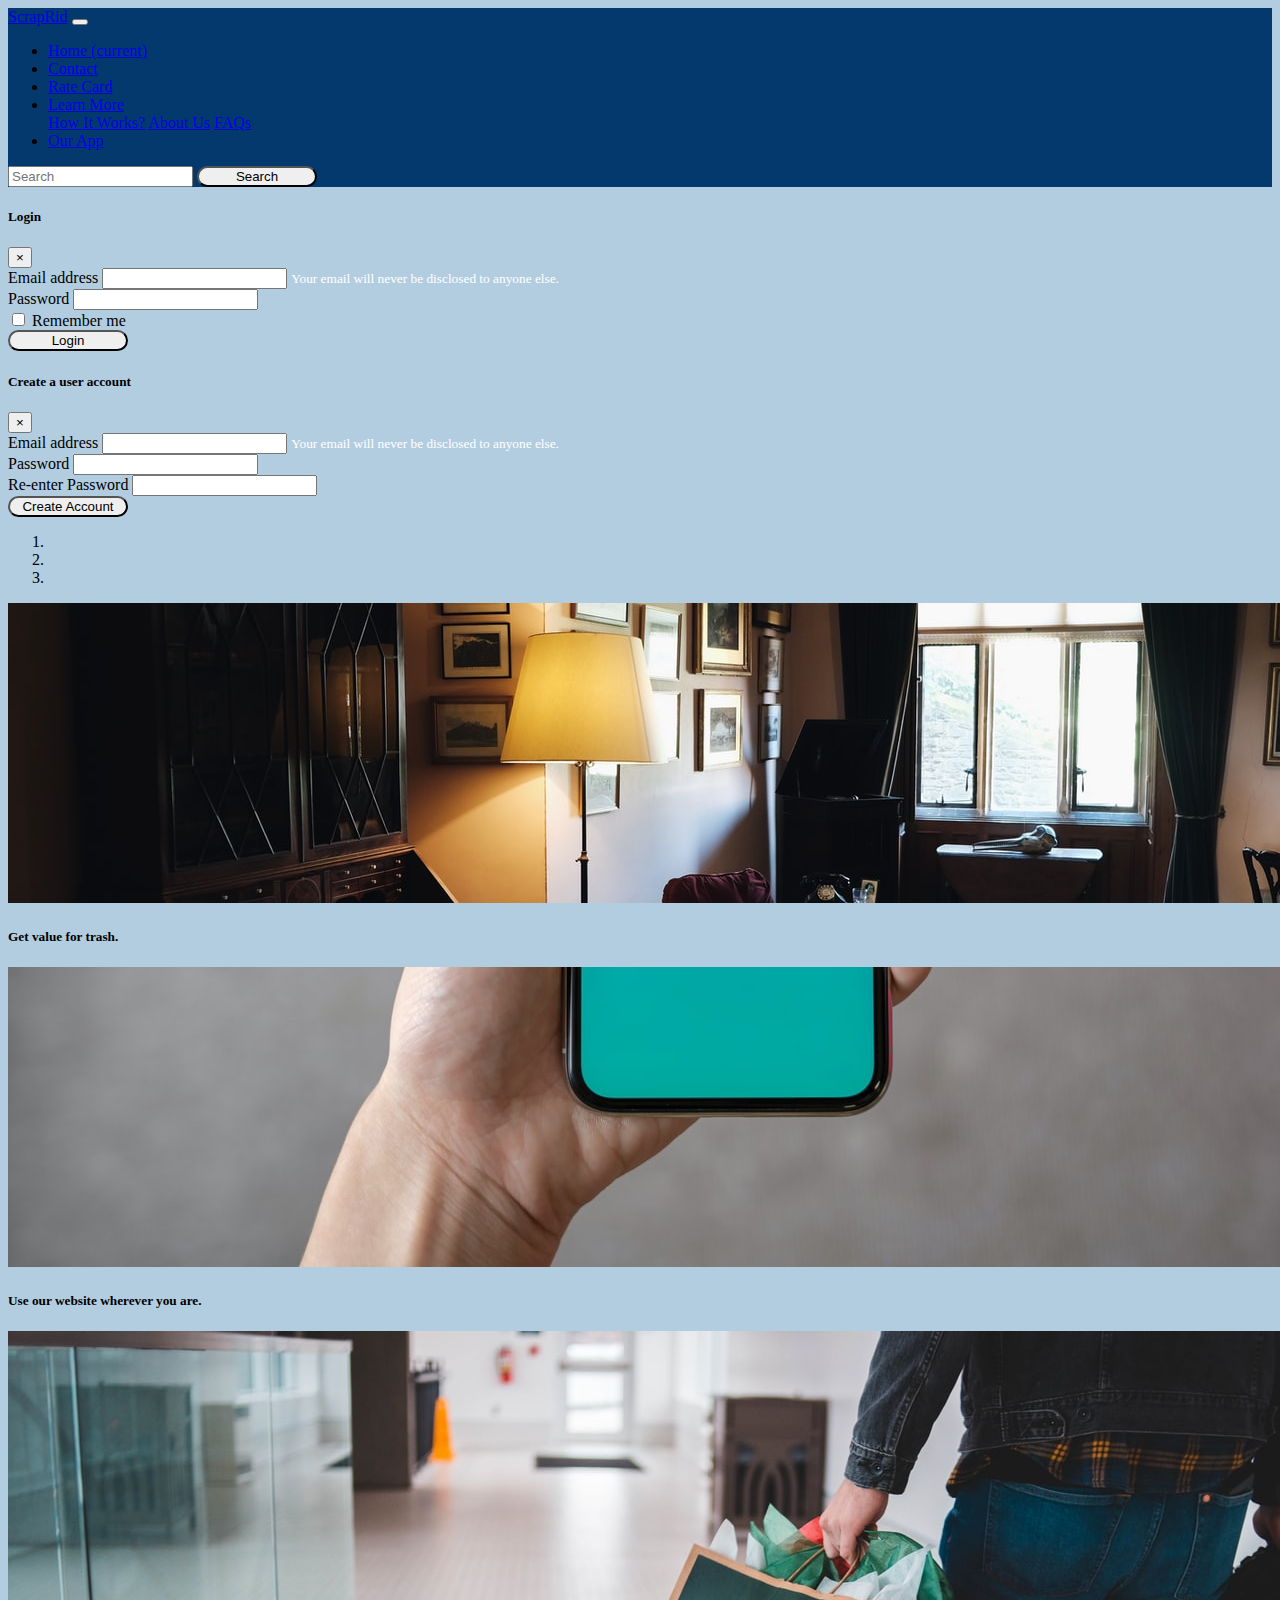
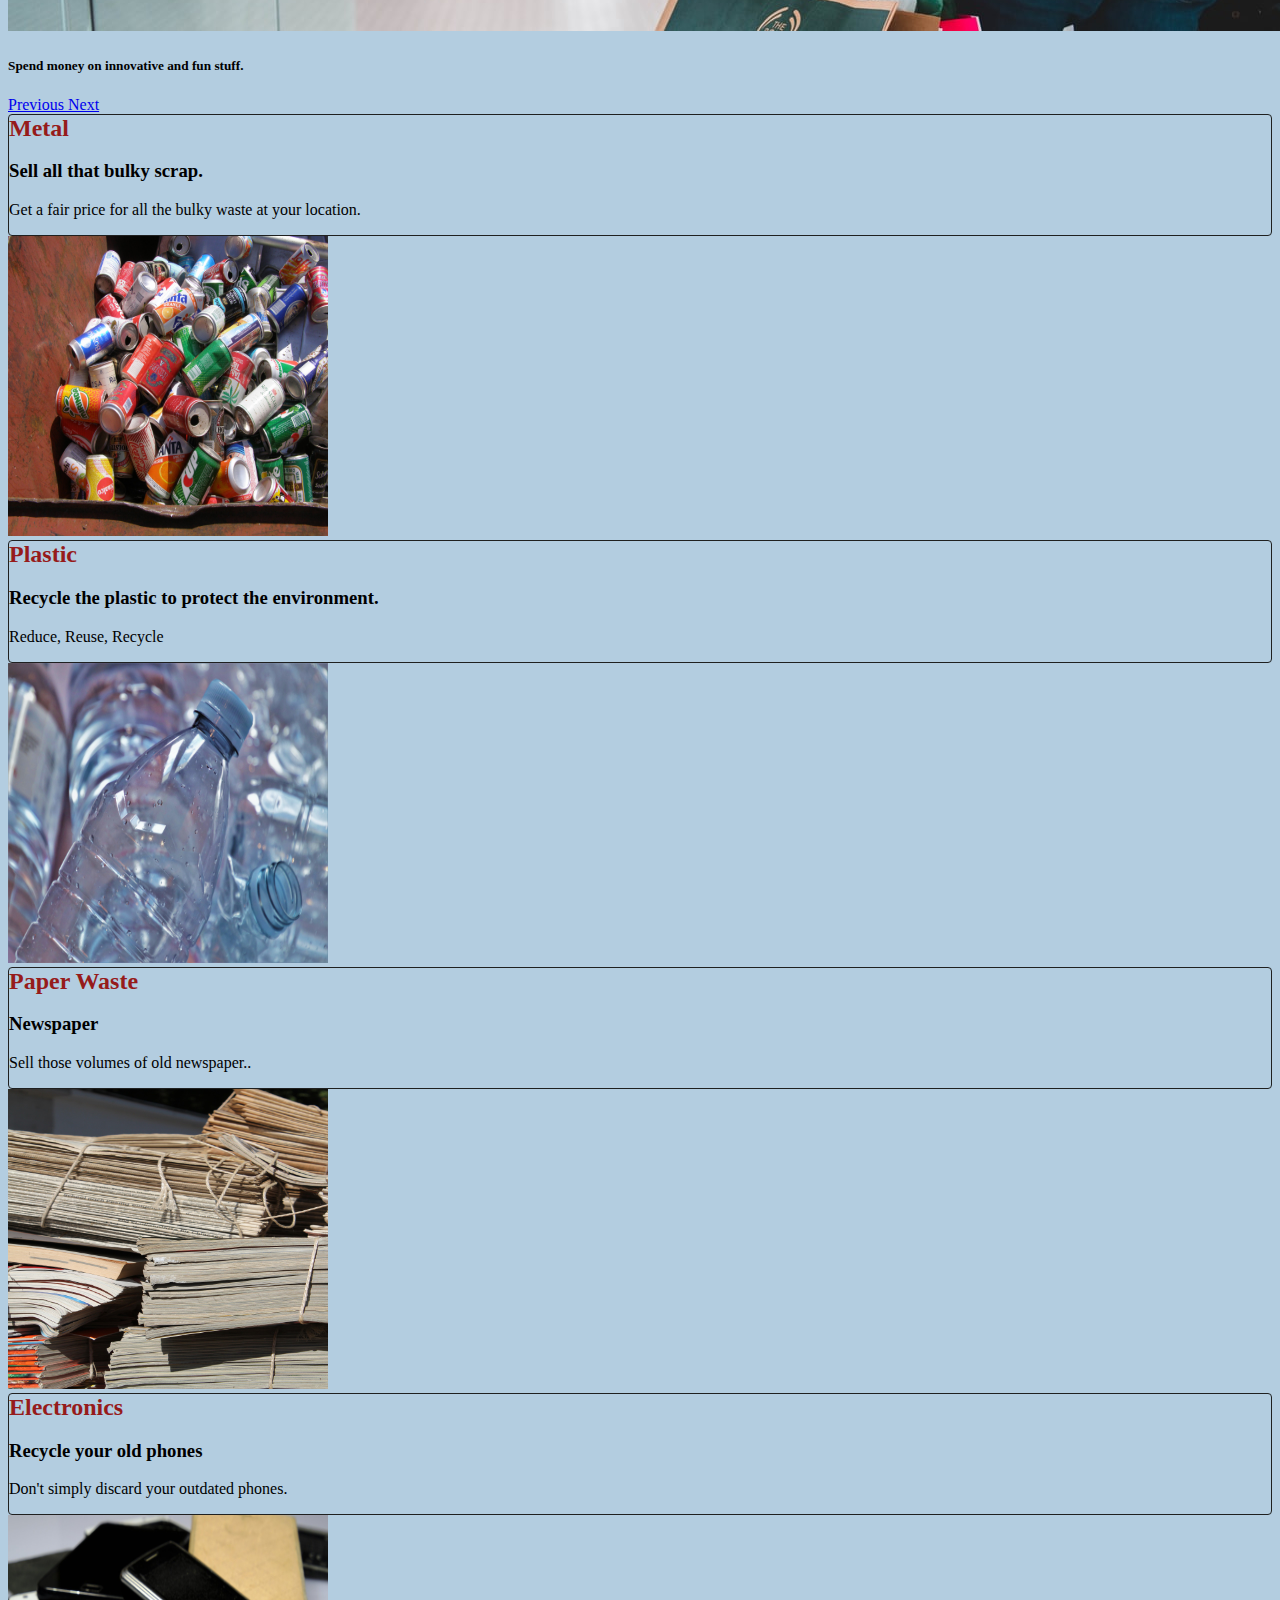
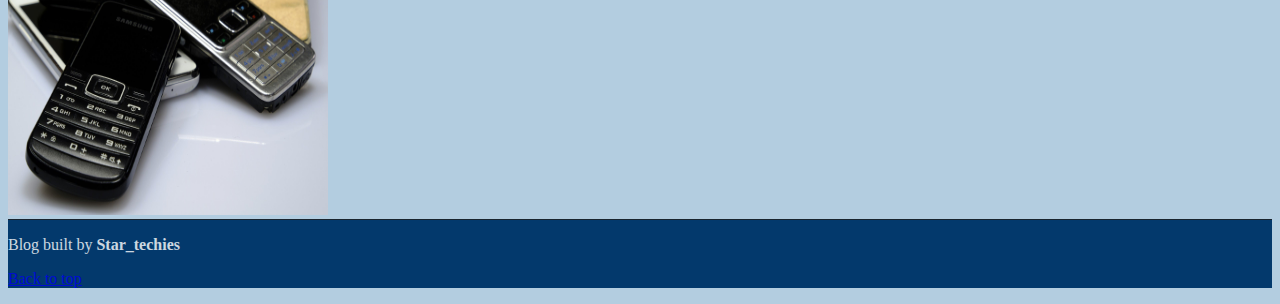
<file: index.html>
<!doctype html>
<html lang="en">
<link href="https://fonts.googleapis.com/css2?family=Ranchers&display=swap" rel="stylesheet">

<head>
    <meta charset="utf-8">
    <meta name="viewport" content="width=device-width, initial-scale=1, shrink-to-fit=no">

    <link rel="stylesheet" href="https://stackpath.bootstrapcdn.com/bootstrap/4.5.0/css/bootstrap.min.css"
        integrity="sha384-9aIt2nRpC12Uk9gS9baDl411NQApFmC26EwAOH8WgZl5MYYxFfc+NcPb1dKGj7Sk" crossorigin="anonymous">
    <link rel="stylesheet" href="css/index.css">
    <title>Infinity Scrapers</title>
</head>

<body>
    <style type="text/css">
        body {
            background: #b3cde0 !important;
        }

    </style>

    <nav class="navbar navbar-expand-lg navbar-dark  bg-dark">
        <a class="navbar-brand" href="#">ScrapRid</a>
        <button class="navbar-toggler" type="button" data-toggle="collapse" data-target="#navbarSupportedContent"
            aria-controls="navbarSupportedContent" aria-expanded="false" aria-label="Toggle navigation">
            <span class="navbar-toggler-icon"></span>
        </button>

        <div class="collapse navbar-collapse" id="navbarSupportedContent">
            <ul class="navbar-nav mr-auto">
                <li class="nav-item active">
                    <a class="nav-link" href="index.html">Home <span class="sr-only">(current)</span></a>
                </li>

                <li class="nav-item">
                    <a class="nav-link" href="contact.html">Contact</a>
                </li>

                <li class="nav-item">
                    <a class="nav-link" href="rate-card.html">Rate Card</a>
                </li>

                <li class="nav-item dropdown">
                    <a class="nav-link dropdown-toggle" href="#" id="navbarDropdown" role="button"
                        data-toggle="dropdown" aria-haspopup="true" aria-expanded="false">
                        Learn More
                    </a>
                    <div class="dropdown-menu" aria-labelledby="navbarDropdown">
                        <a class="dropdown-item" href="how.html">How It Works?</a>
                        <a class="dropdown-item" href="about.html">About Us</a>
                        <a class="dropdown-item" href="FAQ.html">FAQs</a>
                        <!-- <div class="dropdown-divider"></div> -->
                    </div>
                </li>

                <li class="nav-item">
                    <a class="nav-link" href="our-app.html">Our App</a>
                </li>
            </ul>
            <form class="form-inline my-2 my-lg-0">
                <input class="form-control mr-sm-2" type="search" placeholder="Search" aria-label="Search">
                <button class="btn btn-outline-success my-2 my-sm-0" type="submit">Search</button>
            </form>
        </div>
    </nav>

    <!-- Login Modal -->
    <div class="modal fade" id="loginModal" tabindex="-1" role="dialog" aria-labelledby="loginModalLabel"
        aria-hidden="true">
        <div class="modal-dialog">
            <div class="modal-content">
                <div class="modal-header">
                    <h5 class="modal-title" id="loginModalLabel">Login</h5>
                    <button type="button" class="close" data-dismiss="modal" aria-label="Close">
                        <span aria-hidden="true">&times;</span>
                    </button>
                </div>
                <div class="modal-body">
                    <form>
                        <div class="form-group">
                            <label for="exampleInputEmail1">Email address</label>
                            <input type="email" class="form-control" id="exampleInputEmail1"
                                aria-describedby="emailHelp">
                            <small id="emailHelp" class="form-text text-muted">Your email will never be disclosed to
                                anyone else.</small>
                        </div>
                        <div class="form-group">
                            <label for="exampleInputPassword1">Password</label>
                            <input type="password" class="form-control" id="exampleInputPassword1">
                        </div>
                        <div class="form-group form-check">
                            <input type="checkbox" class="form-check-input" id="exampleCheck1">
                            <label class="form-check-label" for="exampleCheck1">Remember me</label>
                        </div>
                        <button type="submit" class="btn btn-primary">Login</button>
                    </form>
                </div>

            </div>
        </div>
    </div>

    <!-- Sign Up Modal -->
    <div class="modal fade" id="signupModal" tabindex="-1" role="dialog" aria-labelledby="signupModalLabel"
        aria-hidden="true">
        <div class="modal-dialog">
            <div class="modal-content">
                <div class="modal-header">
                    <h5 class="modal-title" id="signupModalLabel">Create a user account</h5>
                    <button type="button" class="close" data-dismiss="modal" aria-label="Close">
                        <span aria-hidden="true">&times;</span>
                    </button>
                </div>
                <div class="modal-body">
                    <form>
                        <div class="form-group">
                            <label for="exampleInputEmail1">Email address</label>
                            <input type="email" class="form-control" id="exampleInputEmail1"
                                aria-describedby="emailHelp">
                            <small id="emailHelp" class="form-text text-muted">Your email will never be disclosed to anyone else.</small>
                        </div>
                        <div class="form-group">
                            <label for="cexampleInputPassword1">Password</label>
                            <input type="password" class="form-control" id="cexampleInputPassword1">
                        </div>
                        <div class="form-group">
                            <label for="dexampleInputPassword1">Re-enter Password</label>
                            <input type="password" class="form-control" id="dexampleInputPassword1">
                        </div>
                        <button type="submit" class="btn btn-primary">Create Account</button>
                    </form>
                </div>
            </div>
        </div>
    </div>


    <div id="carouselExampleCaptions" class="carousel slide" data-ride="carousel">
        <ol class="carousel-indicators">
            <li data-target="#carouselExampleCaptions" data-slide-to="0" class="active"></li>
            <li data-target="#carouselExampleCaptions" data-slide-to="1"></li>
            <li data-target="#carouselExampleCaptions" data-slide-to="2"></li>
        </ol>
        <div class="carousel-inner">
            <div class="carousel-item active">
                <img src="imgs/carou1.jpg" class="d-block w-100" alt="...">
                <div class="carousel-caption d-none d-md-block">
                    <h5>Get value for trash.</h5>
                    <!-- <p>Nulla vitae elit libero, a pharetra augue mollis interdum.</p> -->
                </div>
            </div>
            <div class="carousel-item">
                <img src="imgs/app1.jpg" class="d-block w-100" alt="...">
                <div class="carousel-caption d-none d-md-block">
                    <h5>Use our website wherever you are.</h5>
                    <!-- <p>Lorem ipsum dolor sit amet, consectetur adipiscing elit.</p> -->
                </div>
            </div>
            <div class="carousel-item">
                <img src="imgs/shop1.jpg" class="d-block w-100" alt="...">
                <div class="carousel-caption d-none d-md-block">
                    <h5>Spend money on innovative and fun stuff.</h5>
                    <!-- <p>Praesent commodo cursus magna, vel scelerisque nisl consectetur.</p> -->
                </div>
            </div>
        </div>
        <a class="carousel-control-prev" href="#carouselExampleCaptions" role="button" data-slide="prev">
            <span class="carousel-control-prev-icon" aria-hidden="true"></span>
            <span class="sr-only">Previous</span>
        </a>
        <a class="carousel-control-next" href="#carouselExampleCaptions" role="button" data-slide="next">
            <span class="carousel-control-next-icon" aria-hidden="true"></span>
            <span class="sr-only">Next</span>
        </a>
    </div>

    <div class="container my-4 ">
        <!-- md means medium size device -->
        <div class="row mb-2 ">
            <!-- md means medium size device -->
            <div class="col-md-6 yy">
                <div
                    class="row no-gutters border rounded overflow-hidden flex-md-row mb-4 shadow-sm h-md-250 position-relative bg-white kk">
                    <div class="col p-4 d-flex flex-column position-static jj">
                        <strong class="d-inline-block mb-2 text-primary aa">Metal</strong>
                        <h3 class="mb-0">Sell all that bulky scrap.</h3>
                        <!-- <div class="mb-1 text-muted">Nov 12</div> -->
                        <p class="card-text mb-auto">Get a fair price for all the bulky waste at your location.</p>
                        <!-- <a href="#" class="stretched-link">Continue reading</a> -->
                    </div>
                    <div class="col-auto d-none d-lg-block">
                        <img class="bd-placeholder-img" width="320" height="300" src="imgs/metal1.jpg" alt="">
                    </div>
                </div>
            </div>
            <div class="col-md-6 yy">
                <div
                    class="row no-gutters border rounded overflow-hidden flex-md-row mb-4 shadow-sm h-md-250 position-relative bg-white kk">
                    <div class="col p-4 d-flex flex-column position-static jj">
                        <strong class="d-inline-block mb-2 text-success aa">Plastic</strong>
                        <h3 class="mb-0">Recycle the plastic to protect the environment.</h3>
                        <!-- <div class="mb-1 text-muted">Nov 11</div> -->
                        <p class="mb-auto">Reduce, Reuse, Recycle</p>
                        <!-- <a href="#" class="stretched-link">Continue reading</a> -->
                    </div>
                    <div class="col-auto d-none d-lg-block">
                        <img class="bd-placeholder-img" width="320" height="300" src="imgs/plastic2.jpg" alt="">
                    </div>
                </div>
            </div>
        </div>
        <div class="row mb-2 ">
            <div class="col-md-6 yy">
                <div
                    class="row no-gutters border rounded overflow-hidden flex-md-row mb-4 shadow-sm h-md-250 position-relative bg-white kk">
                    <div class="col p-4 d-flex flex-column position-static jj">
                        <strong class="d-inline-block mb-2 text-primary aa">Paper Waste</strong>
                        <h3 class="mb-0">Newspaper</h3>
                        <!-- <div class="mb-1 text-muted">Nov 12</div> -->
                        <p class="card-text mb-auto">Sell those volumes of old newspaper..</p>

                    </div>
                    <div class="col-auto d-none d-lg-block">
                        <img class="bd-placeholder-img" width="320" height="300" src="imgs/newspaper1.jpg" alt="">
                    </div>
                </div>
            </div>
            <div class="col-md-6 yy">
                <div
                    class="row no-gutters border rounded overflow-hidden flex-md-row mb-4 shadow-sm h-md-250 position-relative bg-white kk">
                    <div class="col p-4 d-flex flex-column position-static jj">
                        <strong class="d-inline-block mb-2 text-success aa">Electronics</strong>
                        <h3 class="mb-0">Recycle your old phones</h3>
                        <!-- <div class="mb-1 text-muted">Nov 11</div> -->
                        <p class="mb-auto">Don't simply discard your outdated phones.
                        </p>
                    </div>
                    <div class="col-auto d-none d-lg-block">
                        <img class="bd-placeholder-img" width="320" height="300" src="imgs/electronic1.jpg" alt="">
                    </div>
                </div>
            </div>
        </div>
    </div>

    <div class="card text-center bg-dark text-white">
        <div class="card-header">
        </div>
        <div class="card-body">
            <!-- <p>Follow us on <a href="https://www.instagram.com/" class="btn btn-danger">Instagram</a></p> -->
        </div>
        <div class="card-footer text-muted bg-dark">
            <p>Blog built by <span style="color: white;"><strong>Star_techies</strong></span></p>
            <p><a href="#">Back to top</a></p>
        </div>
    </div>

    <!-- Optional JavaScript -->
    <!-- jQuery first, then Popper.js, then Bootstrap JS -->
    <script src="https://code.jquery.com/jquery-3.5.1.slim.min.js"
        integrity="sha384-DfXdz2htPH0lsSSs5nCTpuj/zy4C+OGpamoFVy38MVBnE+IbbVYUew+OrCXaRkfj"
        crossorigin="anonymous"></script>
    <script src="https://cdn.jsdelivr.net/npm/popper.js@1.16.0/dist/umd/popper.min.js"
        integrity="sha384-Q6E9RHvbIyZFJoft+2mJbHaEWldlvI9IOYy5n3zV9zzTtmI3UksdQRVvoxMfooAo"
        crossorigin="anonymous"></script>
    <script src="https://stackpath.bootstrapcdn.com/bootstrap/4.5.0/js/bootstrap.min.js"
        integrity="sha384-OgVRvuATP1z7JjHLkuOU7Xw704+h835Lr+6QL9UvYjZE3Ipu6Tp75j7Bh/kR0JKI"
        crossorigin="anonymous"></script>
</body>

</html>
</file>
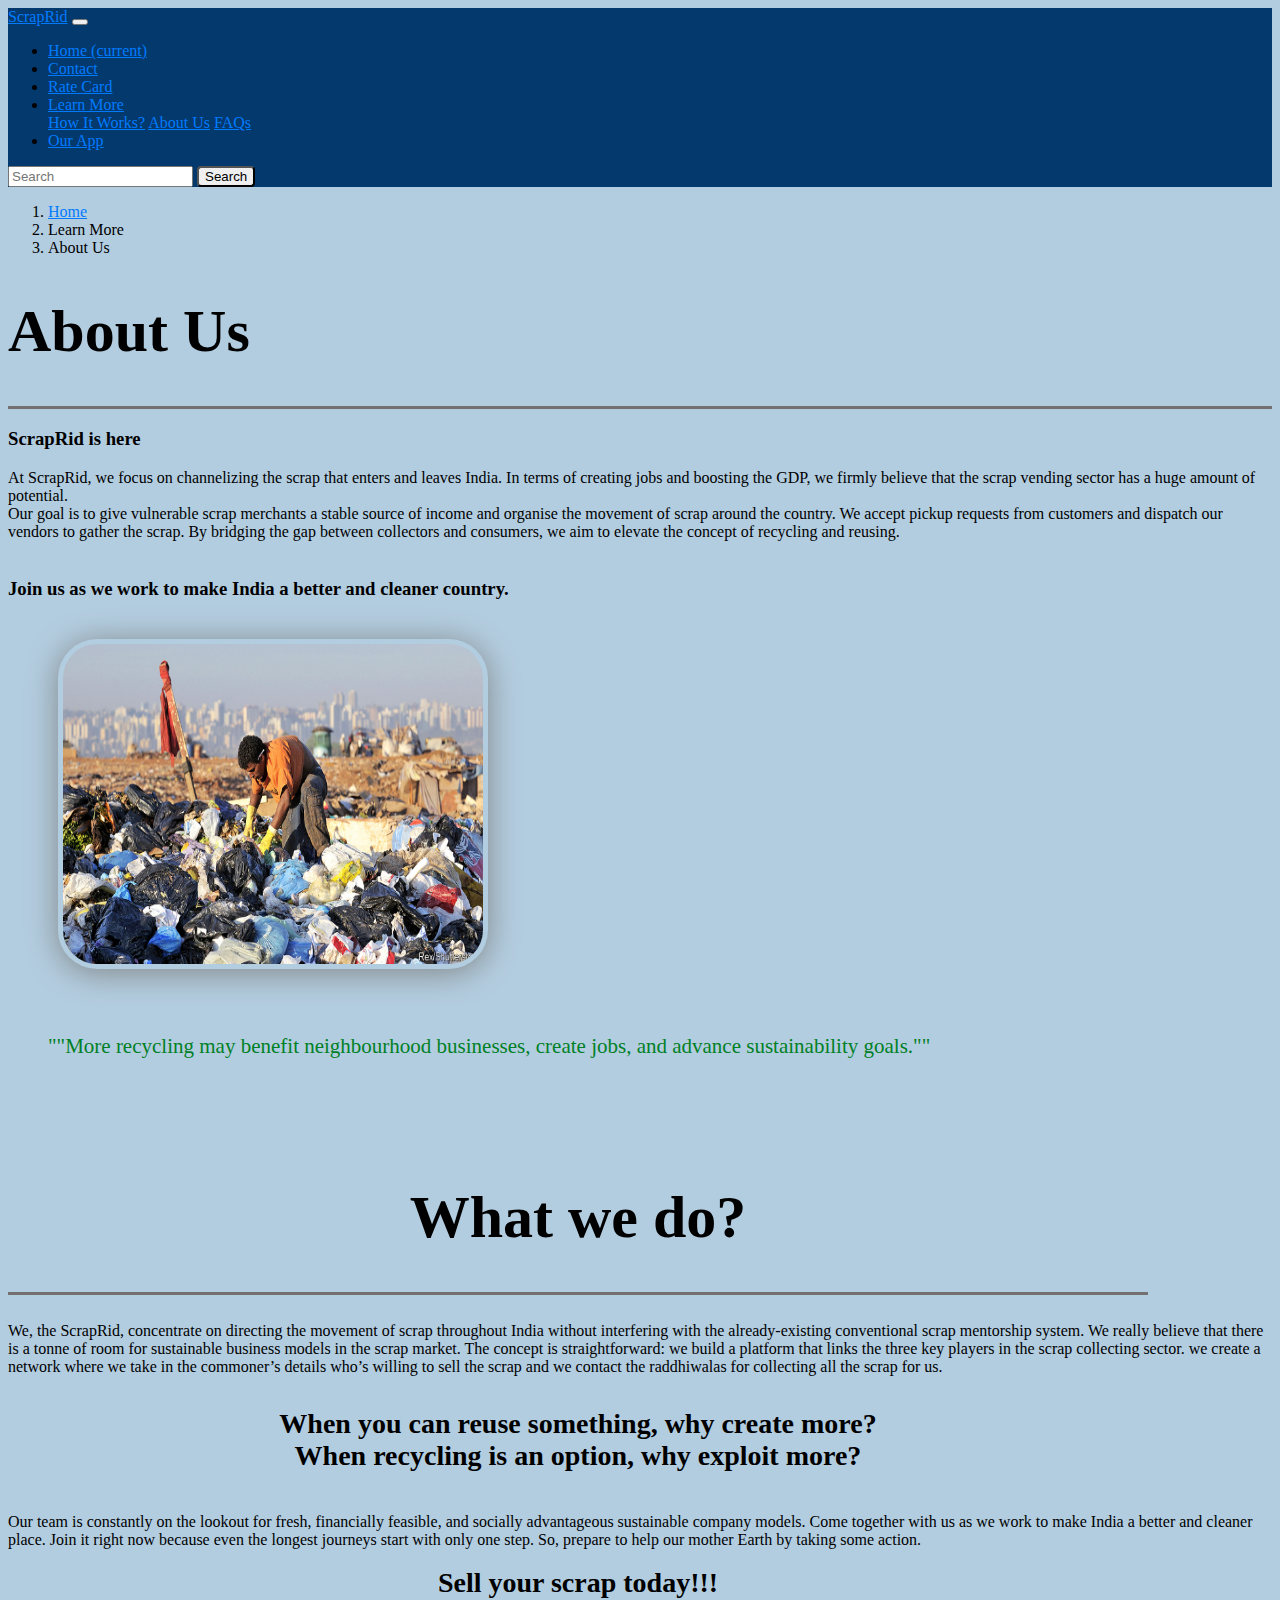
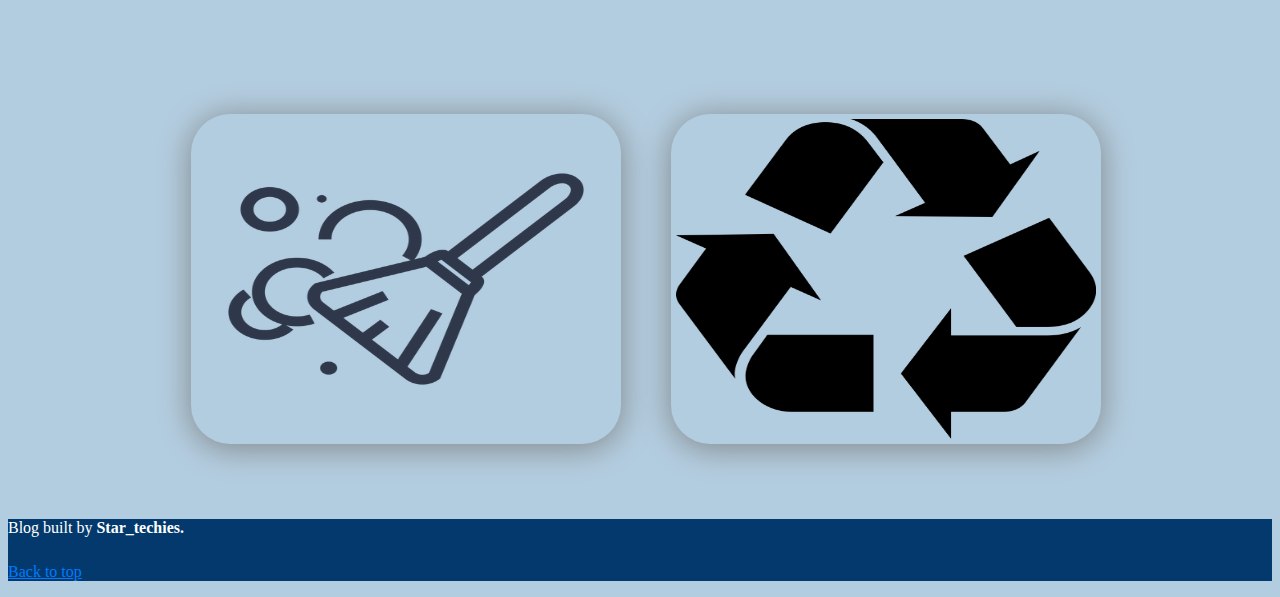
<file: about.html>
<!doctype html>
<html lang="en">

<head>
    <meta charset="utf-8">
    <meta name="viewport" content="width=device-width, initial-scale=1, shrink-to-fit=no">

    <link rel="stylesheet" href="https://stackpath.bootstrapcdn.com/bootstrap/4.5.0/css/bootstrap.min.css"
        integrity="sha384-9aIt2nRpC12Uk9gS9baDl411NQApFmC26EwAOH8WgZl5MYYxFfc+NcPb1dKGj7Sk" crossorigin="anonymous">
    <link rel="stylesheet" href="css/about.css">

</head>

<body>
    <style type="text/css">
        body {
            background: #b3cde0 !important;
        }
    </style>



    <nav class="navbar navbar-expand-lg navbar-dark  bg-dark">
        <a class="navbar-brand" href="#">ScrapRid</a>
        <button class="navbar-toggler" type="button" data-toggle="collapse" data-target="#navbarSupportedContent"
            aria-controls="navbarSupportedContent" aria-expanded="false" aria-label="Toggle navigation">
            <span class="navbar-toggler-icon"></span>
        </button>

        <div class="collapse navbar-collapse" id="navbarSupportedContent">
            <ul class="navbar-nav mr-auto">
                <li class="nav-item">
                    <a class="nav-link" href="index.html">Home <span class="sr-only">(current)</span></a>
                </li>

                <li class="nav-item">
                    <a class="nav-link" href="contact.html">Contact</a>
                </li>

                <li class="nav-item">
                    <a class="nav-link" href="rate-card.html">Rate Card</a>
                </li>

                <li class="nav-item active dropdown">
                    <a class="nav-link dropdown-toggle" href="#" id="navbarDropdown" role="button"
                        data-toggle="dropdown" aria-haspopup="true" aria-expanded="false">
                        Learn More
                    </a>
                    <div class="dropdown-menu" aria-labelledby="navbarDropdown">
                        <a class="dropdown-item" href="how.html">How It Works?</a>
                        <a class="dropdown-item" href="about.html">About Us</a>
                        <a class="dropdown-item" href="FAQ.html">FAQs</a>
                    </div>
                </li>

                <li class="nav-item">
                    <a class="nav-link" href="our-app.html">Our App</a>
                </li>
            </ul>
            <form class="form-inline my-2 my-lg-0">
                <input class="form-control mr-sm-2" type="search" placeholder="Search" aria-label="Search">
                <button class="btn btn-outline-success my-2 my-sm-0" type="submit">Search</button>
            </form>
        </div>
    </nav>




    <div class="container">
        <div class="row">
            <ol class="col-12 breadcrumb">
                <li class="breadcrumb-item"><a href="./index.html">Home</a></li>
                <li class="breadcrumb-item">Learn More</li>
                <li class="breadcrumb-item active">About Us</li>
            </ol>
            <div class="col-12 ab">
                <h1 class="mb-5 text-center" style="font-size:60px">About Us</h1>
                <hr>
            </div>
        </div>

        <div class="row row-content">
            <div class="col-sm-6">
                <h3>ScrapRid is here</h3>

                At ScrapRid, we focus on channelizing the scrap that enters and leaves India. In terms of creating jobs
                and boosting the GDP, we firmly believe that the scrap vending sector has a huge amount of
                potential.<br>
                Our goal is to give vulnerable scrap merchants a stable source of income and organise the movement of
                scrap around the country. We accept pickup requests from customers and dispatch our vendors to gather
                the scrap. By bridging the gap between collectors and consumers, we aim to elevate the concept of
                recycling and reusing.<br><br>
                <h3> Join us as we work to make India a better and cleaner country.</h3>
                <h4>

            </div>
            <div class="col-sm">
                <img src="imgs/pic1.jpeg" alt="Scrap collectors">
            </div>
            <div class="col-12">
                <div class="card card-body bg-light ">
                    <blockquote class="blockquote">
                        <p class="mb-0 quo">""More recycling may benefit neighbourhood businesses, create jobs, and
                            advance sustainability goals.""</p>

                    </blockquote>
                </div>
            </div>
        </div>

        <div class="row row-content">
            <div class="row row-content" style="padding-top: 5%;">
                <div class="content" style="padding-bottom: 20px">
                    <h1 class="mb-5 text-center" style="font-size:60px"> What we do?</h1>
                    <hr>
                </div>
                We, the ScrapRid, concentrate on directing the movement of scrap throughout India without
                interfering with the already-existing conventional scrap mentorship system. We really believe that there
                is a tonne of room for sustainable business models in the scrap market. The concept is straightforward:
                we build a platform that links the three key players in the scrap collecting sector. we create a network
                where we take in the commoner’s details who’s willing to sell the scrap and we contact the raddhiwalas
                for collecting all the scrap for us.
                <div class="questions">
                    <br>
                    When you can reuse something, why create more?
                    <br>
                    When recycling is an option, why exploit more?
                </div>
                <br>
                Our team is constantly on the lookout for fresh, financially feasible, and socially advantageous
                sustainable company models. Come together with us as we work to make India a better and cleaner place.
                Join it right now because even the longest journeys start with only one step. So, prepare to help our
                mother Earth by taking some action.
                <br><br>
                <div class="questions">
                    Sell your scrap today!!!
                </div>


            </div>
        </div>


        <div class="row row-content" style="padding-top: 5%;">
            <div class="col-12 imgg ">
                <img src="imgs/imgg1.png" alt="Scrap collectors">
                <img src="imgs/imgg2.png" alt="Scrap collectors">
            </div>
        </div>

    </div>

    <!-------------------------------------ADDING A BETTER ABOUT US PAGE ------------------------------------------------------------------>


    <div class="card text-center bg-dark text-white">
        <div class="card-header">
        </div>
        <div class="card-body">
        </div>
        <div class="card-footer text-muted bg-dark">
            <p>Blog built by <span style="color: white;"><strong>Star_techies.</strong></span></p>
            <p><a href="#">Back to top</a></p>
        </div>
    </div>

    <script src="https://code.jquery.com/jquery-3.5.1.slim.min.js"
        integrity="sha384-DfXdz2htPH0lsSSs5nCTpuj/zy4C+OGpamoFVy38MVBnE+IbbVYUew+OrCXaRkfj"
        crossorigin="anonymous"></script>
    <script src="https://cdn.jsdelivr.net/npm/popper.js@1.16.0/dist/umd/popper.min.js"
        integrity="sha384-Q6E9RHvbIyZFJoft+2mJbHaEWldlvI9IOYy5n3zV9zzTtmI3UksdQRVvoxMfooAo"
        crossorigin="anonymous"></script>
    <script src="https://stackpath.bootstrapcdn.com/bootstrap/4.5.0/js/bootstrap.min.js"
        integrity="sha384-OgVRvuATP1z7JjHLkuOU7Xw704+h835Lr+6QL9UvYjZE3Ipu6Tp75j7Bh/kR0JKI"
        crossorigin="anonymous"></script>
</body>

</html>
</file>
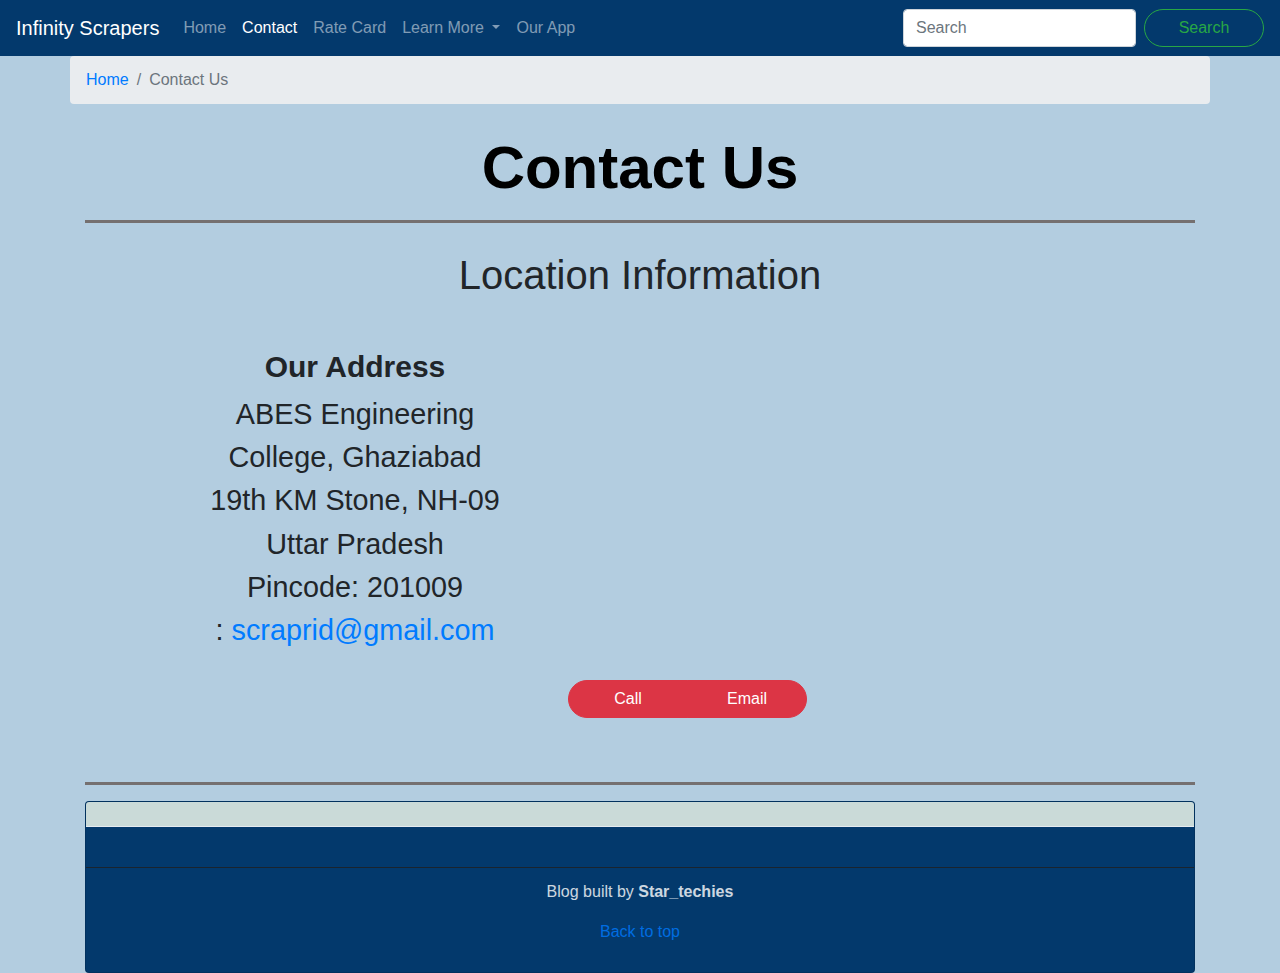
<file: contact.html>
<!doctype html>
<html lang="en">

<head>
    <meta charset="utf-8">
    <meta name="viewport" content="width=device-width, initial-scale=1, shrink-to-fit=no">
    <meta name="viewport" content="width=device-width, initial-scale=1.0">

    <link rel="stylesheet" href="https://stackpath.bootstrapcdn.com/bootstrap/4.5.2/css/bootstrap.min.css"
        integrity="sha384-JcKb8q3iqJ61gNV9KGb8thSsNjpSL0n8PARn9HuZOnIxN0hoP+VmmDGMN5t9UJ0Z" crossorigin="anonymous">

    <title>Contact Us</title>
    <link href="css/contact.css" rel="stylesheet">
</head>

<body>

    <style type="text/css">
        body {
            background: #b3cde0 !important;
        }

    </style>

    <nav class="navbar navbar-expand-lg navbar-dark  bg-dark">
        <a class="navbar-brand" href="#">Infinity Scrapers</a>
        <button class="navbar-toggler" type="button" data-toggle="collapse" data-target="#navbarSupportedContent"
            aria-controls="navbarSupportedContent" aria-expanded="false" aria-label="Toggle navigation">
            <span class="navbar-toggler-icon"></span>
        </button>

        <div class="collapse navbar-collapse" id="navbarSupportedContent">
            <ul class="navbar-nav mr-auto">
                <li class="nav-item">
                    <a class="nav-link" href="index.html">Home <span class="sr-only">(current)</span></a>
                </li>

                <li class="nav-item active">
                    <a class="nav-link" href="contact.html">Contact</a>
                </li>

                <li class="nav-item">
                    <a class="nav-link" href="rate-card.html">Rate Card</a>
                </li>

                <li class="nav-item dropdown">
                    <a class="nav-link dropdown-toggle" href="#" id="navbarDropdown" role="button"
                        data-toggle="dropdown" aria-haspopup="true" aria-expanded="false">
                        Learn More
                    </a>
                    <div class="dropdown-menu" aria-labelledby="navbarDropdown">
                        <a class="dropdown-item" href="how.html">How It Works?</a>
                        <a class="dropdown-item" href="about.html">About Us</a>
                        <a class="dropdown-item" href="FAQ.html">FAQ</a>
                    </div>
                </li>

                <li class="nav-item">
                    <a class="nav-link" href="our-app.html">Our App</a>
                </li>
            </ul>
            <form class="form-inline my-2 my-lg-0">
                <input class="form-control mr-sm-2" type="search" placeholder="Search" aria-label="Search">
                <button class="btn btn-outline-success my-2 my-sm-0" type="submit">Search</button>
            </form>
        </div>
    </nav>

    <div class="container">
        <div class="row">
            <ol class="col-12 breadcrumb">
                <li class="breadcrumb-item"><a href="./index.html">Home</a></li>
                <li class="breadcrumb-item active">Contact Us</li>
            </ol>
        </div>
    </div>

    <div class="container">
        <div class="row">
            <div class="col-12">
                <h3 class="vv">Contact Us</h3>
                <hr>
            </div>
        </div>

        <div class="row row-content">
            <div class="col-12">
                <h1>Location Information</h1>
            </div>
            <div class="col-12 col-sm-4 offset-sm-1">
                <h5>Our Address</h5>
                <address style="font-size: 180%">
                    ABES Engineering College, Ghaziabad<br>
                    19th KM Stone, NH-09<br>
                    Uttar Pradesh<br>
                    Pincode: 201009<br>
                    <!-- <i class="fa fa-phone"></i>: +100 1204 3078<br> -->
                    <!-- <i class="fa fa-fax"></i>: +100 8765 4321<br> -->
                    <i class="fa fa-envelope"></i>:
                    <a href="mailto:ak.net">scraprid@gmail.com</a>
                </address>
            </div>
            <!-- <div class="col-12 col-sm-6 offset-sm-1 mapp">
                <h5>Location on a Map</h5>


                <div id="map">

                </div>
                <script async defer
                    src="https://maps.googleapis.com/maps/api/js?key=AIzaSyBZ-8h04AMzxWDwcFpYDWwx6l0tRAs-8vA&callback=initMap"> 
                    </script>
            <!-- </div> --> 
            <div class="col-12 col-sm-11 offset-sm-1">
                <div class="btn-group" role="group">
                    <a role="button" class="btn btn-danger" href="tel:9027758995"><i class="fa fa-phone"></i> Call</a>
                    <!-- <a role="button" class="btn btn-info"><i class="fa fa-skype"></i> Skype</a> -->
                    <a role="button" class="btn btn-danger" href="mailto:confusion@food.net"><i
                            class="fa fa-envelope-o"></i> Email</a>
                </div>
            </div>
        </div>
        <br>
        <br>
        <hr>

        <!-- <div class="row row-content">
            <div class="col-12">
                <h3>Send Us Your Comments and Feedback</h3>
            </div>
            <div class="col-12 ">
                <form>
                    <div class="form-group row">
                        <label for="firstname" class="col-md-2 col-form-label">First Name</label>
                        <div class="col-md-10">
                            <input type="text" class="form-control" id="firstname" name="firstname"
                                placeholder="First Name">
                        </div>
                    </div>
                    <div class="form-group row">
                        <label for="lastname" class="col-md-2 col-form-label">Last Name</label>
                        <div class="col-md-10">
                            <input type="text" class="form-control" id="lastname" name="lastname"
                                placeholder="Last Name">
                        </div>
                    </div>
                    <div class="form-group row">
                        <label for="telnum" class="col-12 col-md-2 col-form-label">Contact Tel.</label>
                        <div class="col-5 col-md-3">
                            <input type="tel" class="form-control" id="areacode" name="areacode"
                                placeholder="Area code">
                        </div>
                        <div class="col-7 col-md-7">
                            <input type="tel" class="form-control" id="telnum" name="telnum" placeholder="Tel. number">
                        </div>
                    </div>
                    <div class="form-group row">
                        <label for="emailid" class="col-md-2 col-form-label">Email</label>
                        <div class="col-md-10">
                            <input type="email" class="form-control" id="emailid" name="emailid" placeholder="Email">
                        </div>
                    </div>
                    <div class="form-group row">
                        <div class="col-md-6 offset-md-2">
                            <div class="form-check">
                                <input type="checkbox" class="form-check-input" name="approve" id="approve" value="">
                                <label class="form-check-label" for="approve">
                                    <strong>May we contact you?</strong>
                                </label>
                            </div>
                        </div>
                        <div class="col-md-3 offset-md-1">
                            <select class="form-control">
                                <option>Tel.</option>
                                <option>Email</option>
                            </select>
                        </div>
                    </div>
                    <div class="form-group row">
                        <label for="feedback" class="col-md-2 col-form-label">Your Feedback</label>
                        <div class="col-md-10">
                            <textarea class="form-control" id="feedback" name="feedback" rows="12"></textarea>
                        </div>
                    </div>
                    <div class="form-group row">
                        <div class="offset-md-2 col-md-10">
                            <button type="submit" class="btn btn-danger btnf">Send Feedback</button>
                        </div>
                    </div>
                </form>
            </div>
            <div class="col-12 col-md">
            </div>
        </div>

    </div> -->
    <!-------------------------------------ADDING A BETTER CONTACT US PAGE ------------------------------------------------------------------>
    <div class="card text-center bg-dark text-white">
        <div class="card-header">
        </div>
        <div class="card-body">
            <!-- <p>Follow us on <a href="https://www.instagram.com/" class="btn btn-danger">Instagram</a></p> -->
        </div>
        <div class="card-footer text-muted bg-dark">
            <p>Blog built by <span style="color: white;"><strong>Star_techies</strong></span></p>
            <p><a href="#">Back to top</a></p>
        </div>
    </div>
    <script src="js/contact.js"></script>

    <!-- Optional JavaScript -->
    <!-- jQuery first, then Popper.js, then Bootstrap JS -->
    <script src="https://code.jquery.com/jquery-3.5.1.slim.min.js"
        integrity="sha384-DfXdz2htPH0lsSSs5nCTpuj/zy4C+OGpamoFVy38MVBnE+IbbVYUew+OrCXaRkfj"
        crossorigin="anonymous"></script>
    <script src="https://cdn.jsdelivr.net/npm/popper.js@1.16.0/dist/umd/popper.min.js"
        integrity="sha384-Q6E9RHvbIyZFJoft+2mJbHaEWldlvI9IOYy5n3zV9zzTtmI3UksdQRVvoxMfooAo"
        crossorigin="anonymous"></script>
    <script src="https://stackpath.bootstrapcdn.com/bootstrap/4.5.0/js/bootstrap.min.js"
        integrity="sha384-OgVRvuATP1z7JjHLkuOU7Xw704+h835Lr+6QL9UvYjZE3Ipu6Tp75j7Bh/kR0JKI"
        crossorigin="anonymous"></script>
</body>

</html>
</file>
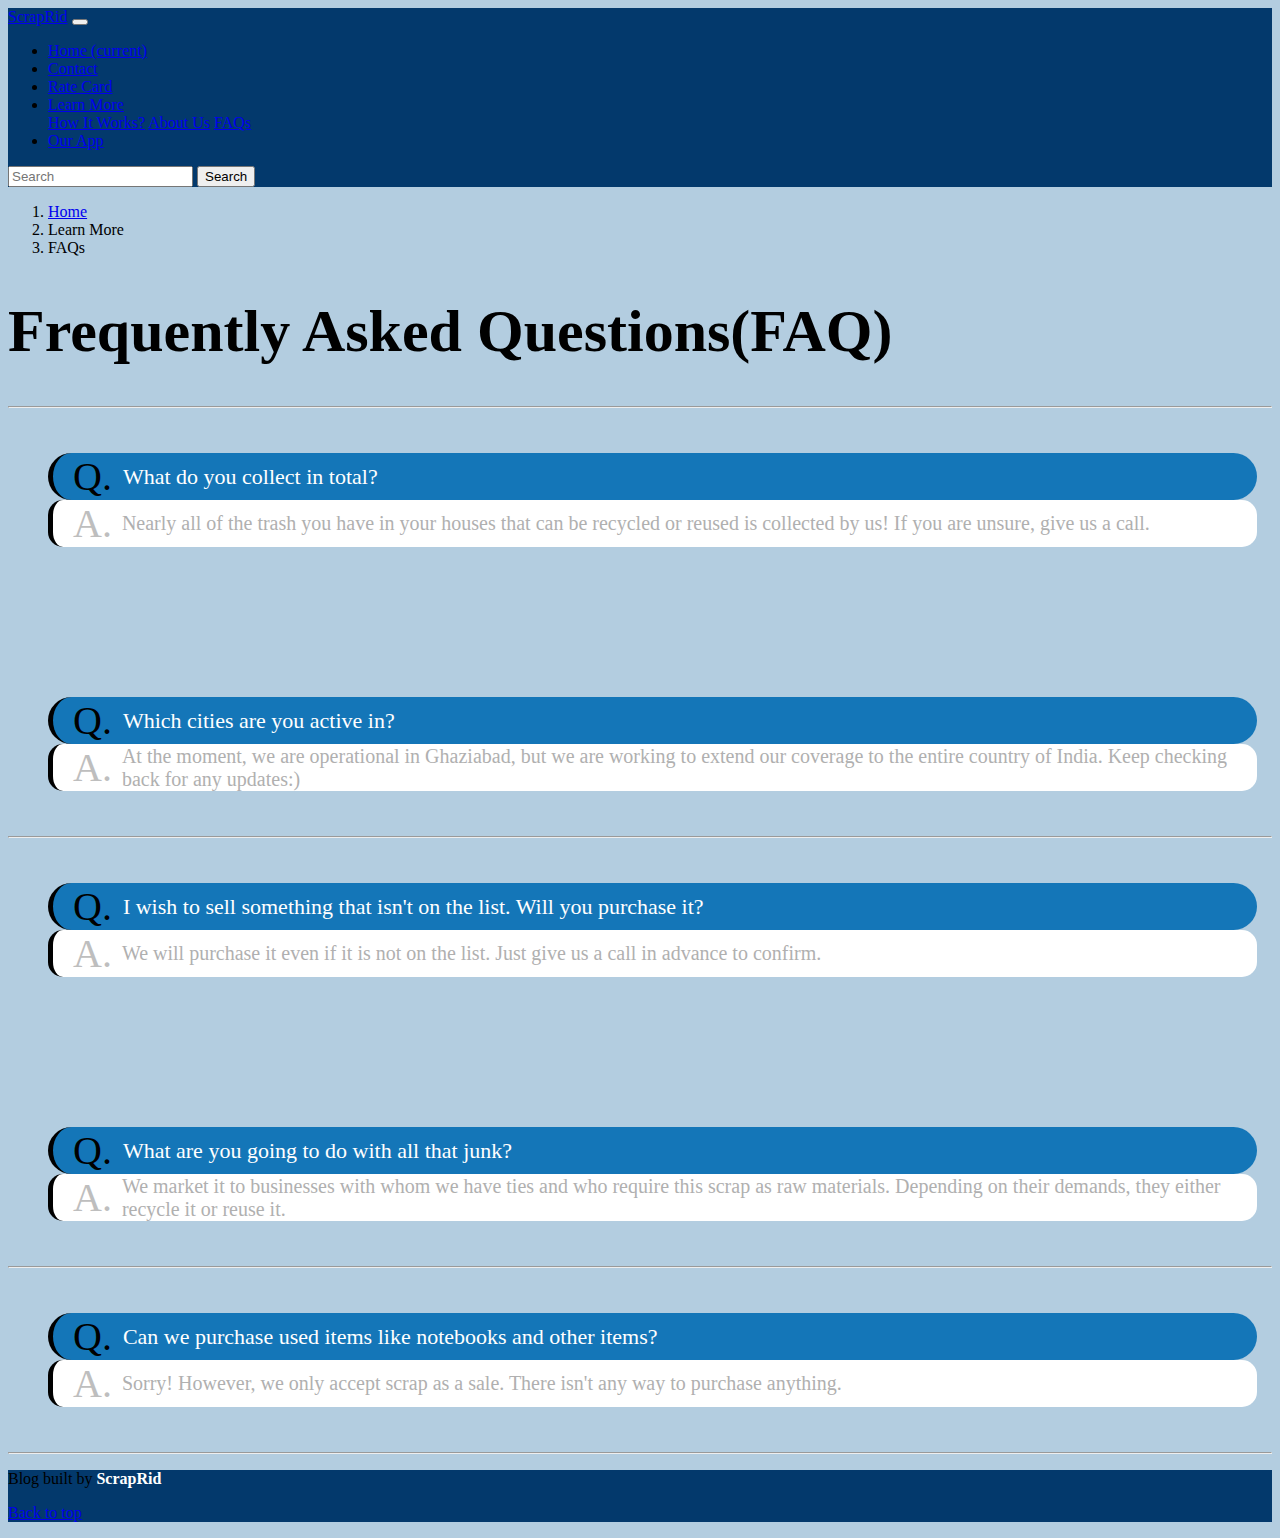
<file: FAQ.html>
<!doctype html>
<html lang="en">

<head>
    <meta charset="utf-8">
    <meta name="viewport" content="width=device-width, initial-scale=1, shrink-to-fit=no">

    <link rel="stylesheet" href="https://stackpath.bootstrapcdn.com/bootstrap/4.5.0/css/bootstrap.min.css"
        integrity="sha384-9aIt2nRpC12Uk9gS9baDl411NQApFmC26EwAOH8WgZl5MYYxFfc+NcPb1dKGj7Sk" crossorigin="anonymous">
    <link href="css/faq.css" rel="stylesheet">
    <title>ScrapRid</title>

</head>

<body>
    <style type="text/css">
        body {
            background: #b3cde0 !important;
        }

    </style>

    <nav class="navbar navbar-expand-lg navbar-dark  bg-dark">
        <a class="navbar-brand" href="#">ScrapRid</a>
        <button class="navbar-toggler" type="button" data-toggle="collapse" data-target="#navbarSupportedContent"
            aria-controls="navbarSupportedContent" aria-expanded="false" aria-label="Toggle navigation">
            <span class="navbar-toggler-icon"></span>
        </button>

        <div class="collapse navbar-collapse" id="navbarSupportedContent">
            <ul class="navbar-nav mr-auto">
                <li class="nav-item">
                    <a class="nav-link" href="index.html">Home <span class="sr-only">(current)</span></a>
                </li>

                <li class="nav-item">
                    <a class="nav-link" href="contact.html">Contact</a>
                </li>

                <li class="nav-item">
                    <a class="nav-link" href="rate-card.html">Rate Card</a>
                </li>

                <li class="nav-item active dropdown">
                    <a class="nav-link dropdown-toggle" href="#" id="navbarDropdown" role="button"
                        data-toggle="dropdown" aria-haspopup="true" aria-expanded="false">
                        Learn More
                    </a>
                    <div class="dropdown-menu" aria-labelledby="navbarDropdown">
                        <a class="dropdown-item" href="how.html">How It Works?</a>
                        <a class="dropdown-item" href="about.html">About Us</a>
                        <a class="dropdown-item" href="FAQ.html">FAQs</a>
                    </div>
                </li>

                <li class="nav-item">
                    <a class="nav-link" href="our-app.html">Our App</a>
                </li>
            </ul>
            <form class="form-inline my-2 my-lg-0">
                <input class="form-control mr-sm-2" type="search" placeholder="Search" aria-label="Search">
                <button class="btn btn-outline-success my-2 my-sm-0" type="submit">Search</button>
            </form>
        </div>
    </nav>
    <div class="container">
        <div class="row">
            <ol class="col-12 breadcrumb">
                <li class="breadcrumb-item"><a href="./index.html">Home</a></li>
                <li class="breadcrumb-item">Learn More</li>
                <li class="breadcrumb-item active">FAQs</li>
            </ol>
        </div>
    </div>

    <div class="container super-container">
        <div class="col-12 ab">
            <h1 class="mb-5 text-center" style="font-size:60px">Frequently Asked Questions(FAQ)</h1>
        </div>
        <hr>
        <div class="page">
            <div class="row ss">
                <div class="col-md-6 yy">
                    <div class="sections row">
                        <div class="questions">
                            <label class="q">Q.</label>
                            <label class="q1">What do you collect in total?</label>
                        </div>
                        <div class="answers">
                            <label class="a">A.</label>
                            <label class="a1">Nearly all of the trash you have in your houses that can be recycled
                                or
                                reused is collected by us! If you are unsure, give us a call.</label>
                        </div>
                    </div>
                </div>
                <div class="col-md-6 yy c2">
                    <div class="sections row">
                        <div class="questions">
                            <label class="q">Q.</label>
                            <label class="q1">Which cities are you active in?</label>
                        </div>
                        <div class="answers">
                            <label class="a">A.</label>
                            <label class="a1">At the moment, we are operational in Ghaziabad, but we are working to
                                extend our coverage to the entire country of India. Keep checking back for any
                                updates:)</label>
                        </div>
                    </div>
                </div>
            </div>
            <hr>
            <div class="row ss">
                <div class="col-md-6 yy">
                    <div class="sections row">
                        <div class="questions">
                            <label class="q">Q.</label>
                            <label class="q1">I wish to sell something that isn't on the list. Will you purchase it?</label>
                        </div>
                        <div class="answers">
                            <label class="a">A.</label>
                            <label class="a1">We will purchase it even if it is not on the list. Just give us a call in advance to confirm.</label>
                        </div>
                    </div>
                </div>
                <div class="col-md-6 yy c2">
                    <div class="sections row">
                        <div class="questions">
                            <label class="q">Q.</label>
                            <label class="q1">What are you going to do with all that junk?</label>
                        </div>
                        <div class="answers">
                            <label class="a">A.</label>
                            <label class="a1">We market it to businesses with whom we have ties and who require this scrap as raw materials.
                                Depending on their demands, they either recycle it or reuse it.</label>
                        </div>
                    </div>
                </div>
            </div>
            <hr>
            <div class="row ss">
                <div class="col-md-6 yy">
                    <div class="sections row">
                        <div class="questions">
                            <label class="q">Q.</label>
                            <label class="q1">Can we purchase used items like notebooks and other items?</label>
                        </div>
                        <div class="answers">
                            <label class="a">A.</label>
                            <label class="a1">Sorry! However, we only accept scrap as a sale. There isn't any way to purchase anything.</label>
                        </div>
                    </div>
                </div>
            </div>
            <hr>

        </div>



    </div>
    <div class="card text-center bg-dark text-white">
        <div class="card-header">
        </div>
        <div class="card-footer text-muted bg-dark">
            <p>Blog built by <span style="color: white;"><strong>ScrapRid</strong></span></p>
            <p><a href="#">Back to top</a></p>
        </div>
    </div>

    <script src="https://code.jquery.com/jquery-3.5.1.slim.min.js"
        integrity="sha384-DfXdz2htPH0lsSSs5nCTpuj/zy4C+OGpamoFVy38MVBnE+IbbVYUew+OrCXaRkfj"
        crossorigin="anonymous"></script>
    <script src="https://cdn.jsdelivr.net/npm/popper.js@1.16.0/dist/umd/popper.min.js"
        integrity="sha384-Q6E9RHvbIyZFJoft+2mJbHaEWldlvI9IOYy5n3zV9zzTtmI3UksdQRVvoxMfooAo"
        crossorigin="anonymous"></script>
    <script src="https://stackpath.bootstrapcdn.com/bootstrap/4.5.0/js/bootstrap.min.js"
        integrity="sha384-OgVRvuATP1z7JjHLkuOU7Xw704+h835Lr+6QL9UvYjZE3Ipu6Tp75j7Bh/kR0JKI"
        crossorigin="anonymous"></script>


</body>

</html>
</file>
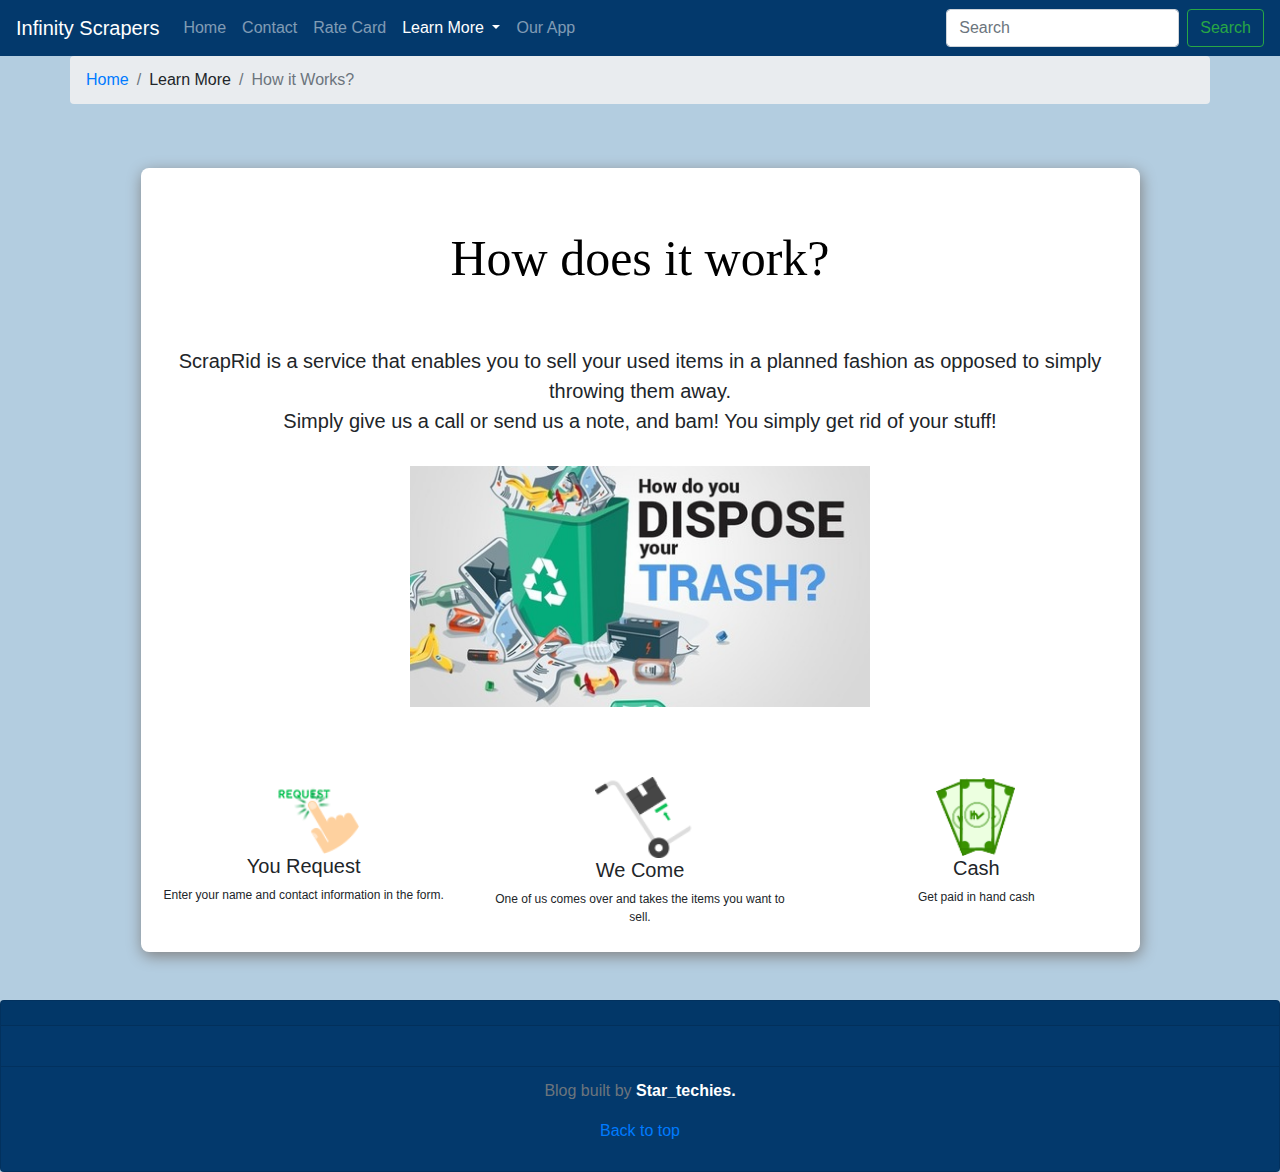
<file: how.html>
<!doctype html>
<html lang="en">

<head>
    <meta charset="utf-8">
    <meta name="viewport" content="width=device-width, initial-scale=1, shrink-to-fit=no">
    <meta name="viewport" content="width=device-width, initial-scale=1.0">

    <link rel="stylesheet" href="https://stackpath.bootstrapcdn.com/bootstrap/4.5.2/css/bootstrap.min.css"
        integrity="sha384-JcKb8q3iqJ61gNV9KGb8thSsNjpSL0n8PARn9HuZOnIxN0hoP+VmmDGMN5t9UJ0Z" crossorigin="anonymous">

    <title>How It Works?</title>
    <link href="css/how.css" rel="stylesheet">
</head>



<body>

    <style type="text/css">
        body {
            background: #b3cde0 !important;
        }
    </style>

    <nav class="navbar navbar-expand-lg navbar-dark  bg-dark">
        <a class="navbar-brand" href="#">Infinity Scrapers</a>
        <button class="navbar-toggler" type="button" data-toggle="collapse" data-target="#navbarSupportedContent"
            aria-controls="navbarSupportedContent" aria-expanded="false" aria-label="Toggle navigation">
            <span class="navbar-toggler-icon"></span>
        </button>

        <div class="collapse navbar-collapse" id="navbarSupportedContent">
            <ul class="navbar-nav mr-auto">
                <li class="nav-item">
                    <a class="nav-link" href="index.html">Home <span class="sr-only">(current)</span></a>
                </li>

                <li class="nav-item">
                    <a class="nav-link" href="contact.html">Contact</a>
                </li>

                <li class="nav-item">
                    <a class="nav-link" href="rate-card.html">Rate Card</a>
                </li>

                <li class="nav-item active dropdown">
                    <a class="nav-link dropdown-toggle" href="#" id="navbarDropdown" role="button"
                        data-toggle="dropdown" aria-haspopup="true" aria-expanded="false">
                        Learn More
                    </a>
                    <div class="dropdown-menu" aria-labelledby="navbarDropdown">
                        <a class="dropdown-item" href="how.html">How It Works?</a>
                        <a class="dropdown-item" href="about.html">About Us</a>
                        <a class="dropdown-item" href="FAQ.html">FAQ</a>
                    </div>
                </li>

                <li class="nav-item">
                    <a class="nav-link" href="our-app.html">Our App</a>
                </li>
            </ul>
            <form class="form-inline my-2 my-lg-0">
                <input class="form-control mr-sm-2" type="search" placeholder="Search" aria-label="Search">
                <button class="btn btn-outline-success my-2 my-sm-0" type="submit">Search</button>
            </form>

        </div>
    </nav>



    <div class="container">
        <div class="row">
            <ol class="col-12 breadcrumb">
                <li class="breadcrumb-item"><a href="./index.html">Home</a></li>
                <li class="breadcrumb-item">Learn More</a>
                </li>
                <li class="breadcrumb-item active">How it Works?</li>
            </ol>
        </div>

        <div class="junkart-container my-5">
            <div class="page-header center">
                <h1 id="first">How does it work?</h1>
            </div>
            <div class="text-center header-txt second">
                <div>ScrapRid is a service that enables you to sell your used items in a planned fashion as opposed to
                    simply throwing them away.</div>
                <div>Simply give us a call or send us a note, and bam! You simply get rid of your stuff!</div>
            </div>

            <div class="img-container">
                <img class="text-center" src="/imgs/ss2.jpg" style="max-width:50%;height:auto;">
            </div>

            <div class="row" style="margin-top: 40px;">
                <div class="col-sm-4 text-center">
                    <div class="item-list">
                        <div class="item-circle"><img src="/imgs/work1.png" class="hiw-icon"
                                style="width:100px;height:auto;"></div>
                    </div>
                    <h4 class="second">You Request</h4>
                    <p class="third">Enter your name and contact information in the form.</p>
                </div>
                <div class="col-sm-4 text-center">
                    <div class="item-list">
                        <div class="item-circle"><img src="/imgs/work2.png" class="hiw-icon"
                                style="width:100px;height:auto;"></div>
                    </div>
                    <h4 class="second">We Come</h4>
                    <p class="third">One of us comes over and takes the items you want to sell.</p>
                </div>
                <div class="col-sm-4 text-center">
                    <div class="item-list">
                        <div class="item-circle"><img src="/imgs/work3.png" class="hiw-icon"
                                style="width:80px;height:auto;"></div>
                    </div>
                    <h4 class="second">Cash</h4>
                    <p class="third">Get paid in hand cash</p>
                </div>
            </div>
        </div>

    </div>

    <div class="card text-center bg-dark text-white">
        <div class="card-header">
        </div>
        <div class="card-body">
        </div>
        <div class="card-footer text-muted bg-dark">
            <p>Blog built by <span style="color: white;"><strong>Star_techies.</strong></span></p>
            <p><a href="#">Back to top</a></p>
        </div>
    </div>

    <script src="https://code.jquery.com/jquery-3.5.1.slim.min.js"
        integrity="sha384-DfXdz2htPH0lsSSs5nCTpuj/zy4C+OGpamoFVy38MVBnE+IbbVYUew+OrCXaRkfj"
        crossorigin="anonymous"></script>
    <script src="https://cdn.jsdelivr.net/npm/popper.js@1.16.1/dist/umd/popper.min.js"
        integrity="sha384-9/reFTGAW83EW2RDu2S0VKaIzap3H66lZH81PoYlFhbGU+6BZp6G7niu735Sk7lN"
        crossorigin="anonymous"></script>
    <script src="https://stackpath.bootstrapcdn.com/bootstrap/4.5.2/js/bootstrap.min.js"
        integrity="sha384-B4gt1jrGC7Jh4AgTPSdUtOBvfO8shuf57BaghqFfPlYxofvL8/KUEfYiJOMMV+rV"
        crossorigin="anonymous"></script>
</body>

</html>
</file>
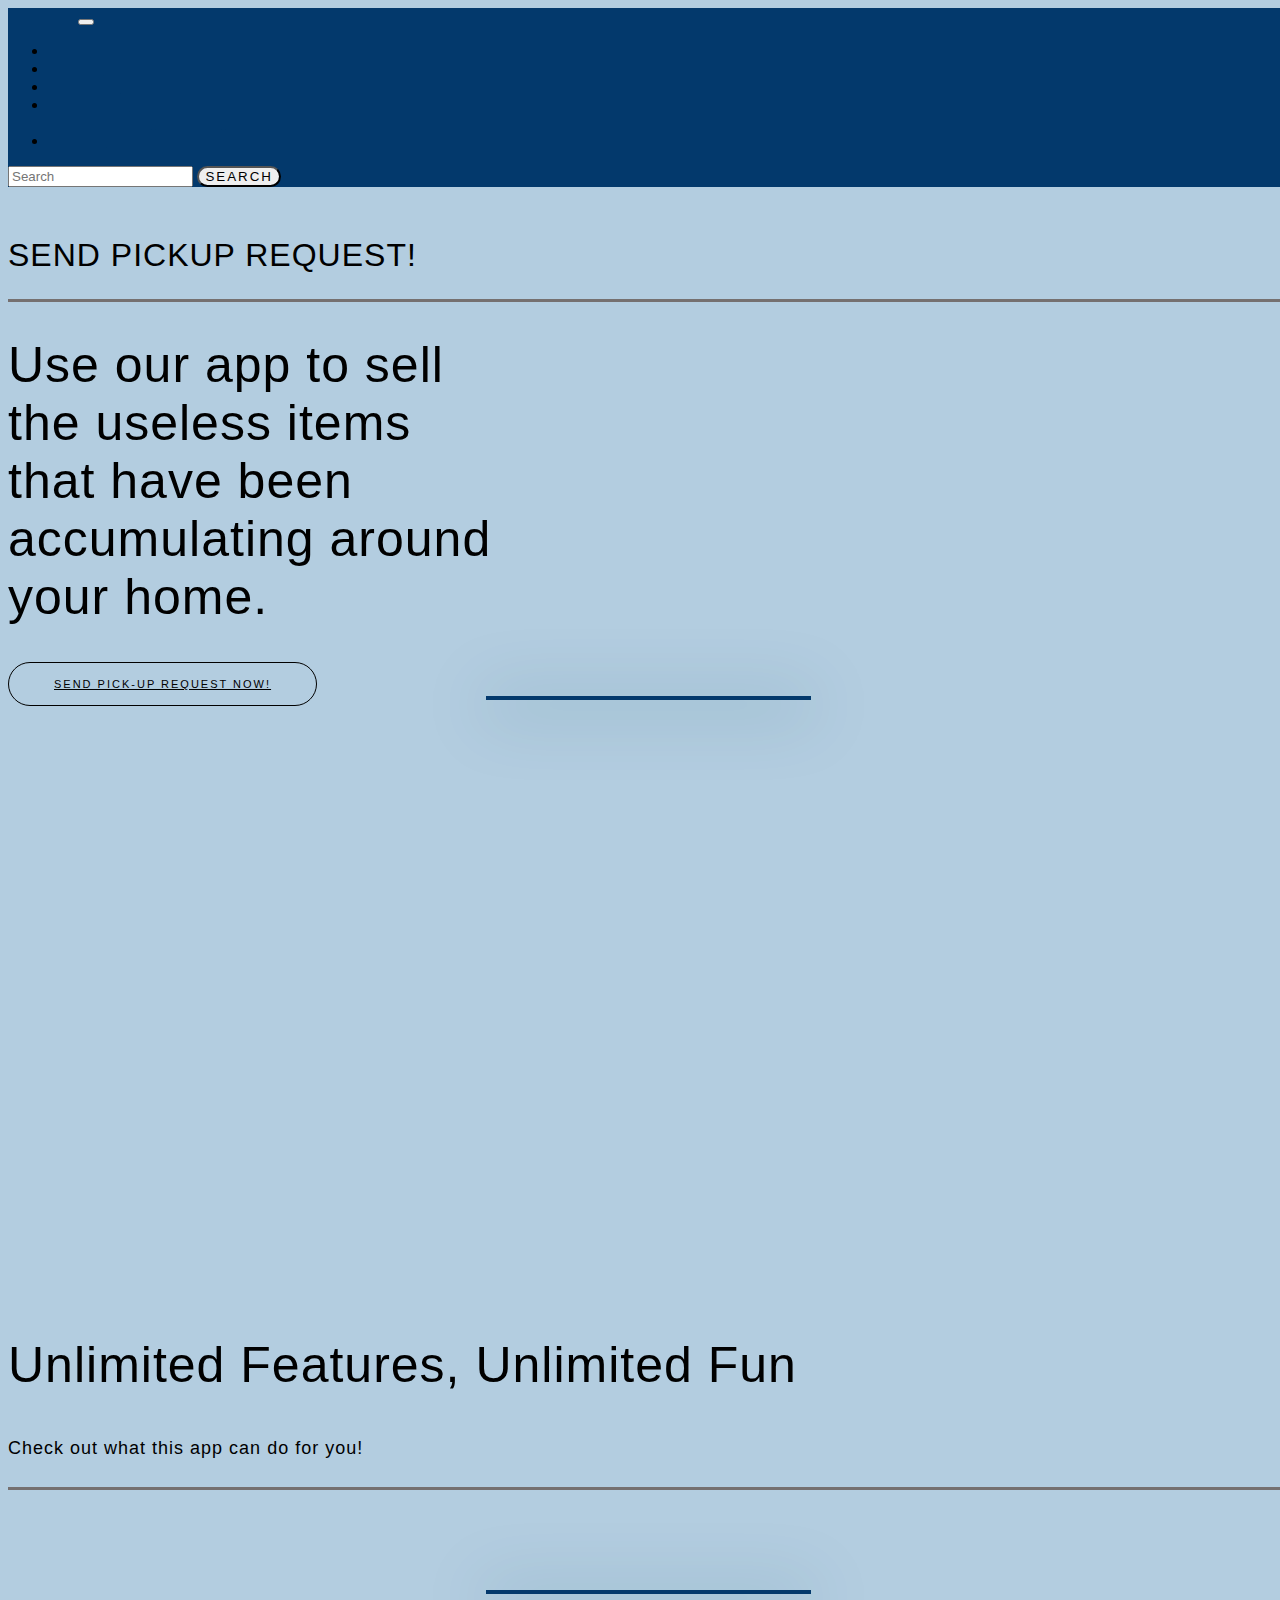
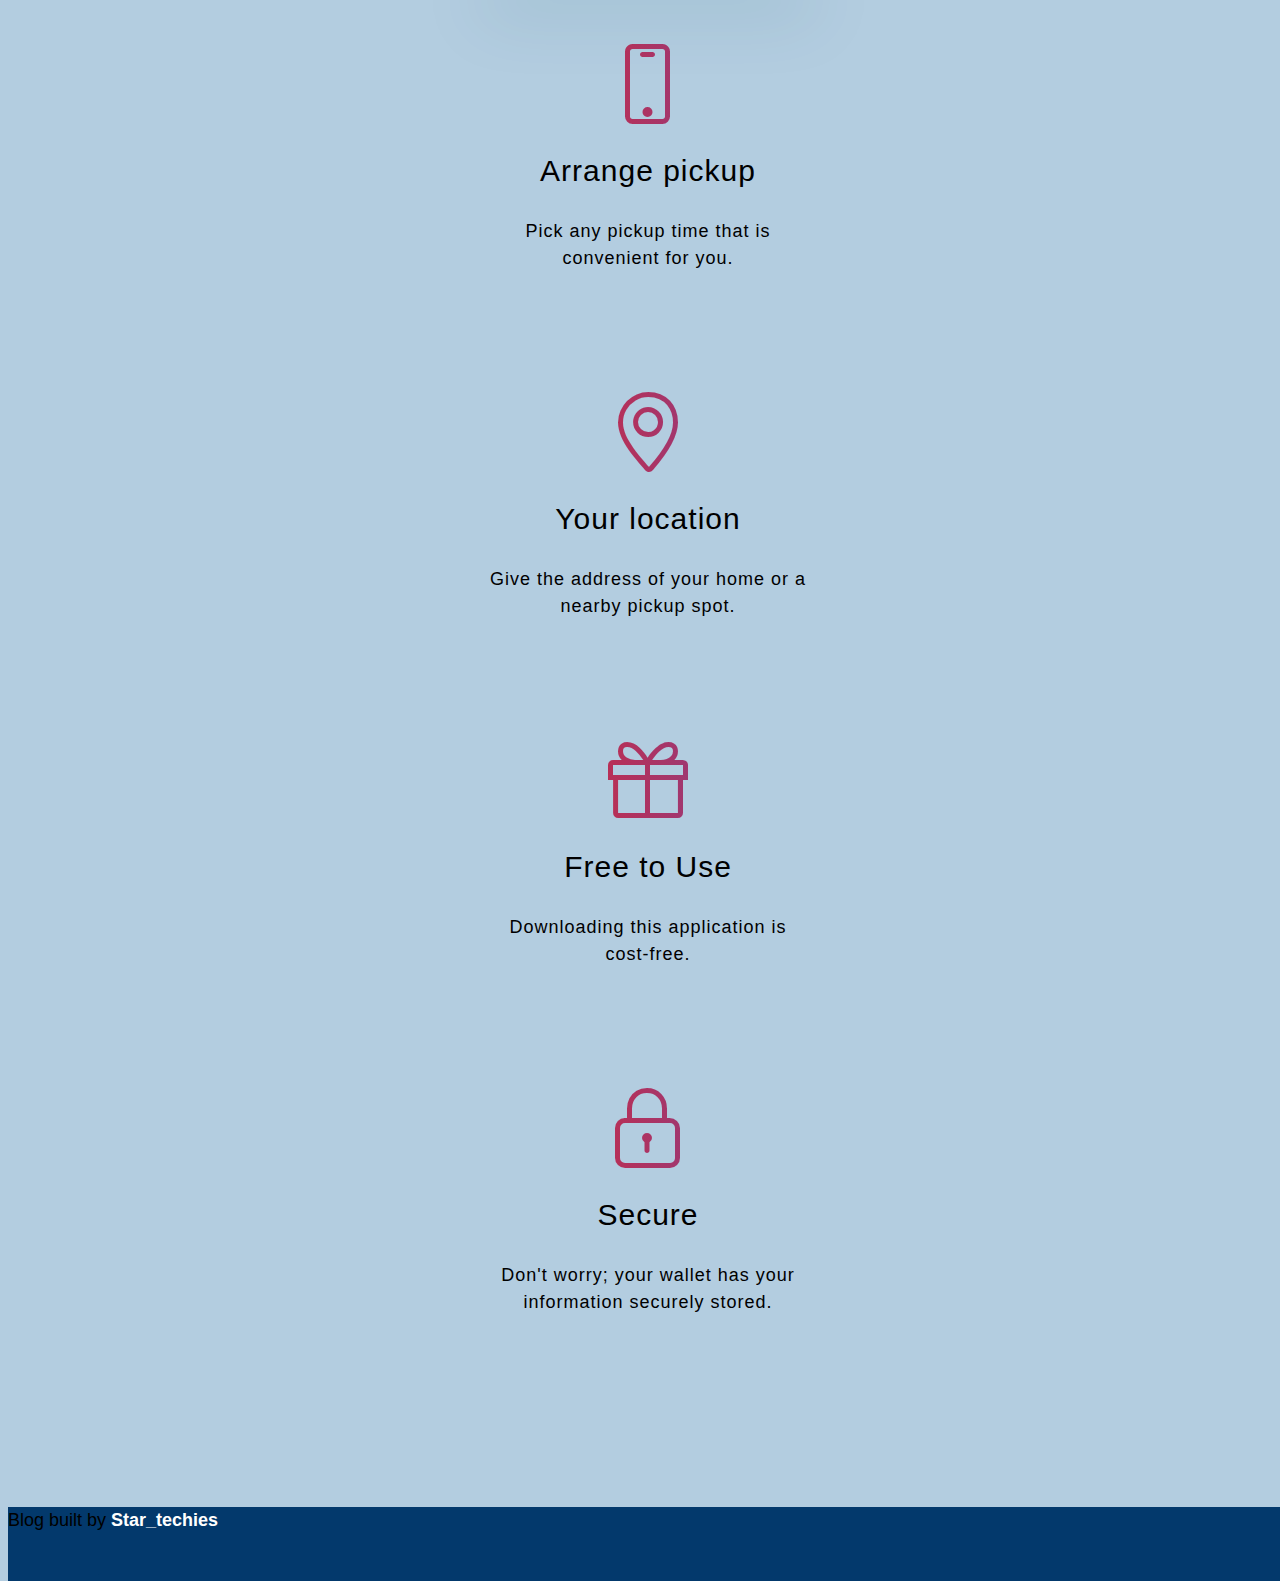
<file: our-app.html>
<!doctype html>
<html lang="en">
<link href="https://fonts.googleapis.com/css2?family=Ranchers&display=swap" rel="stylesheet">

<head>
    <meta charset="utf-8">
    <meta name="viewport" content="width=device-width, initial-scale=1, shrink-to-fit=no">

    <link rel="stylesheet" href="https://stackpath.bootstrapcdn.com/bootstrap/4.5.0/css/bootstrap.min.css"
        integrity="sha384-9aIt2nRpC12Uk9gS9baDl411NQApFmC26EwAOH8WgZl5MYYxFfc+NcPb1dKGj7Sk" crossorigin="anonymous">
    <link rel="stylesheet" href="css/new-age.min.css">
    <link href="vendor/fontawesome-free/css/all.min.css" rel="stylesheet">
    <link rel="stylesheet" href="vendor/simple-line-icons/css/simple-line-icons.css">
    <title>ScrapRid</title>
</head>

<body>
    
    <style type="text/css">
        body {
            background: #b3cde0 !important;
        }

    </style>

    <nav class="navbar navbar-expand-lg navbar-dark  bg-dark">
        <a class="navbar-brand" href="#">ScrapRid</a>
        <button class="navbar-toggler" type="button" data-toggle="collapse" data-target="#navbarSupportedContent"
            aria-controls="navbarSupportedContent" aria-expanded="false" aria-label="Toggle navigation">
            <span class="navbar-toggler-icon"></span>
        </button>

        <div class="collapse navbar-collapse" id="navbarSupportedContent">
            <ul class="navbar-nav mr-auto">
                <li class="nav-item">
                    <a class="nav-link" href="index.html">Home <span class="sr-only">(current)</span></a>
                </li>

                <li class="nav-item">
                    <a class="nav-link" href="contact.html">Contact</a>
                </li>

                <li class="nav-item">
                    <a class="nav-link" href="rate-card.html">Rate Card</a>
                </li>

                <li class="nav-item dropdown">
                    <a class="nav-link dropdown-toggle" href="#" id="navbarDropdown" role="button"
                        data-toggle="dropdown" aria-haspopup="true" aria-expanded="false">
                        Learn More
                    </a>
                    <div class="dropdown-menu" aria-labelledby="navbarDropdown">
                        <a class="dropdown-item" href="how.html">How It Works?</a>
                        <a class="dropdown-item" href="about.html">About Us</a>
                        <a class="dropdown-item" href="FAQ.html">FAQS</a>

                    </div>
                </li>

                <li class="nav-item active">
                    <a class="nav-link" href="our-app.html">Our App</a>
                </li>
            </ul>
            <form class="form-inline my-2 my-lg-0">
                <input class="form-control mr-sm-2" type="search" placeholder="Search" aria-label="Search">
                <button class="btn btn-outline-success my-2 my-sm-0" type="submit">Search</button>
            </form>

        </div>
    </nav>

    <div class="container" style="margin-top: 50px; ">
        <div class="header-content mx-auto text-center">
            <h1 class="mb-5">SEND PICKUP REQUEST!
                <hr>
                <header class="masthead">
                    <div class="container h-100">
                        <div class="row h-100">
                            <div class="col-lg-7 my-auto">
                                <div class="header-content mx-auto">
                                    <h1 class="mb-5">Use our app to sell the useless items that have been accumulating
                                        around your home.</h1>
                                    <a href="https://scrap-rid.netlify.app/"
                                        class="btn btn-outline btn-xl js-scroll-trigger" target="_blank">Send Pick-Up
                                        Request Now!</a>
                                </div>
                            </div>
                            <div class="col-lg-5 my-auto">
                                <div class="device-container">
                                    <div class="device-mockup iphone6_plus portrait white">
                                        <div class="device">
                                            <div class="screen mob">
                                               
                                            </div>
                                            <div class="button">
                                               
                                            </div>
                                        </div>
                                    </div>
                                </div>
                            </div>
                        </div>
                    </div>
                </header>
                <section class="features" id="features">
                    <div class="container">
                        <div class="section-heading text-center">
                            <h2>Unlimited Features, Unlimited Fun</h2>
                            <p class="text-muted">Check out what this app can do for you!</p>
                            <hr>
                        </div>
                        <div class="row">
                            <div class="col-lg-4 my-auto">
                                <div class="device-container">
                                    <div class="device-mockup iphone6_plus portrait white">
                                        <div class="device">
                                            <div class="screen mob">
                                                
                                            </div>
                                            <div class="button">
                                            </div>
                                        </div>
                                    </div>
                                </div>
                            </div>
                            <div class="col-lg-8 my-auto">
                                <div class="container-fluid">
                                    <div class="row">
                                        <div class="col-lg-6">
                                            <div class="feature-item">
                                                <i class="icon-screen-smartphone text-primary"></i>
                                                <h3>Arrange pickup</h3>
                                                <p class="text-muted">Pick any pickup time that is convenient for you.
                                                </p>
                                            </div>
                                        </div>
                                        <div class="col-lg-6">
                                            <div class="feature-item">
                                                <i class="icon-location-pin text-primary"></i>
                                                <h3>Your location</h3>
                                                <p class="text-muted">Give the address of your home or a nearby pickup
                                                    spot.
                                                </p>
                                            </div>
                                        </div>
                                    </div>
                                    <div class="row">
                                        <div class="col-lg-6">
                                            <div class="feature-item">
                                                <i class="icon-present text-primary"></i>
                                                <h3>Free to Use</h3>
                                                <p class="text-muted">Downloading this application is cost-free.</p>
                                            </div>
                                        </div>
                                        <div class="col-lg-6">
                                            <div class="feature-item">
                                                <i class="icon-lock text-primary"></i>
                                                <h3>Secure</h3>
                                                <p class="text-muted">Don't worry; your wallet has your information
                                                    securely stored.</p>
                                            </div>
                                        </div>
                                    </div>
                                </div>
                            </div>
                        </div>
                    </div>
                </section>

            </h1>
        </div>
    </div>

    <div class="card text-center bg-dark text-white">
        <div class="card-header">
        </div>
       
        <div class="card-footer text-muted bg-dark">
            <p>Blog built by <span style="color: white;"><strong>Star_techies</strong></span></p>
            <p><a href="#">Back to top</a></p>
        </div>
    </div>

    <script src="https://code.jquery.com/jquery-3.5.1.slim.min.js"
        integrity="sha384-DfXdz2htPH0lsSSs5nCTpuj/zy4C+OGpamoFVy38MVBnE+IbbVYUew+OrCXaRkfj"
        crossorigin="anonymous"></script>
    <script src="https://cdn.jsdelivr.net/npm/popper.js@1.16.0/dist/umd/popper.min.js"
        integrity="sha384-Q6E9RHvbIyZFJoft+2mJbHaEWldlvI9IOYy5n3zV9zzTtmI3UksdQRVvoxMfooAo"
        crossorigin="anonymous"></script>
    <script src="https://stackpath.bootstrapcdn.com/bootstrap/4.5.0/js/bootstrap.min.js"
        integrity="sha384-OgVRvuATP1z7JjHLkuOU7Xw704+h835Lr+6QL9UvYjZE3Ipu6Tp75j7Bh/kR0JKI"
        crossorigin="anonymous"></script>
</body>

</html>
</file>
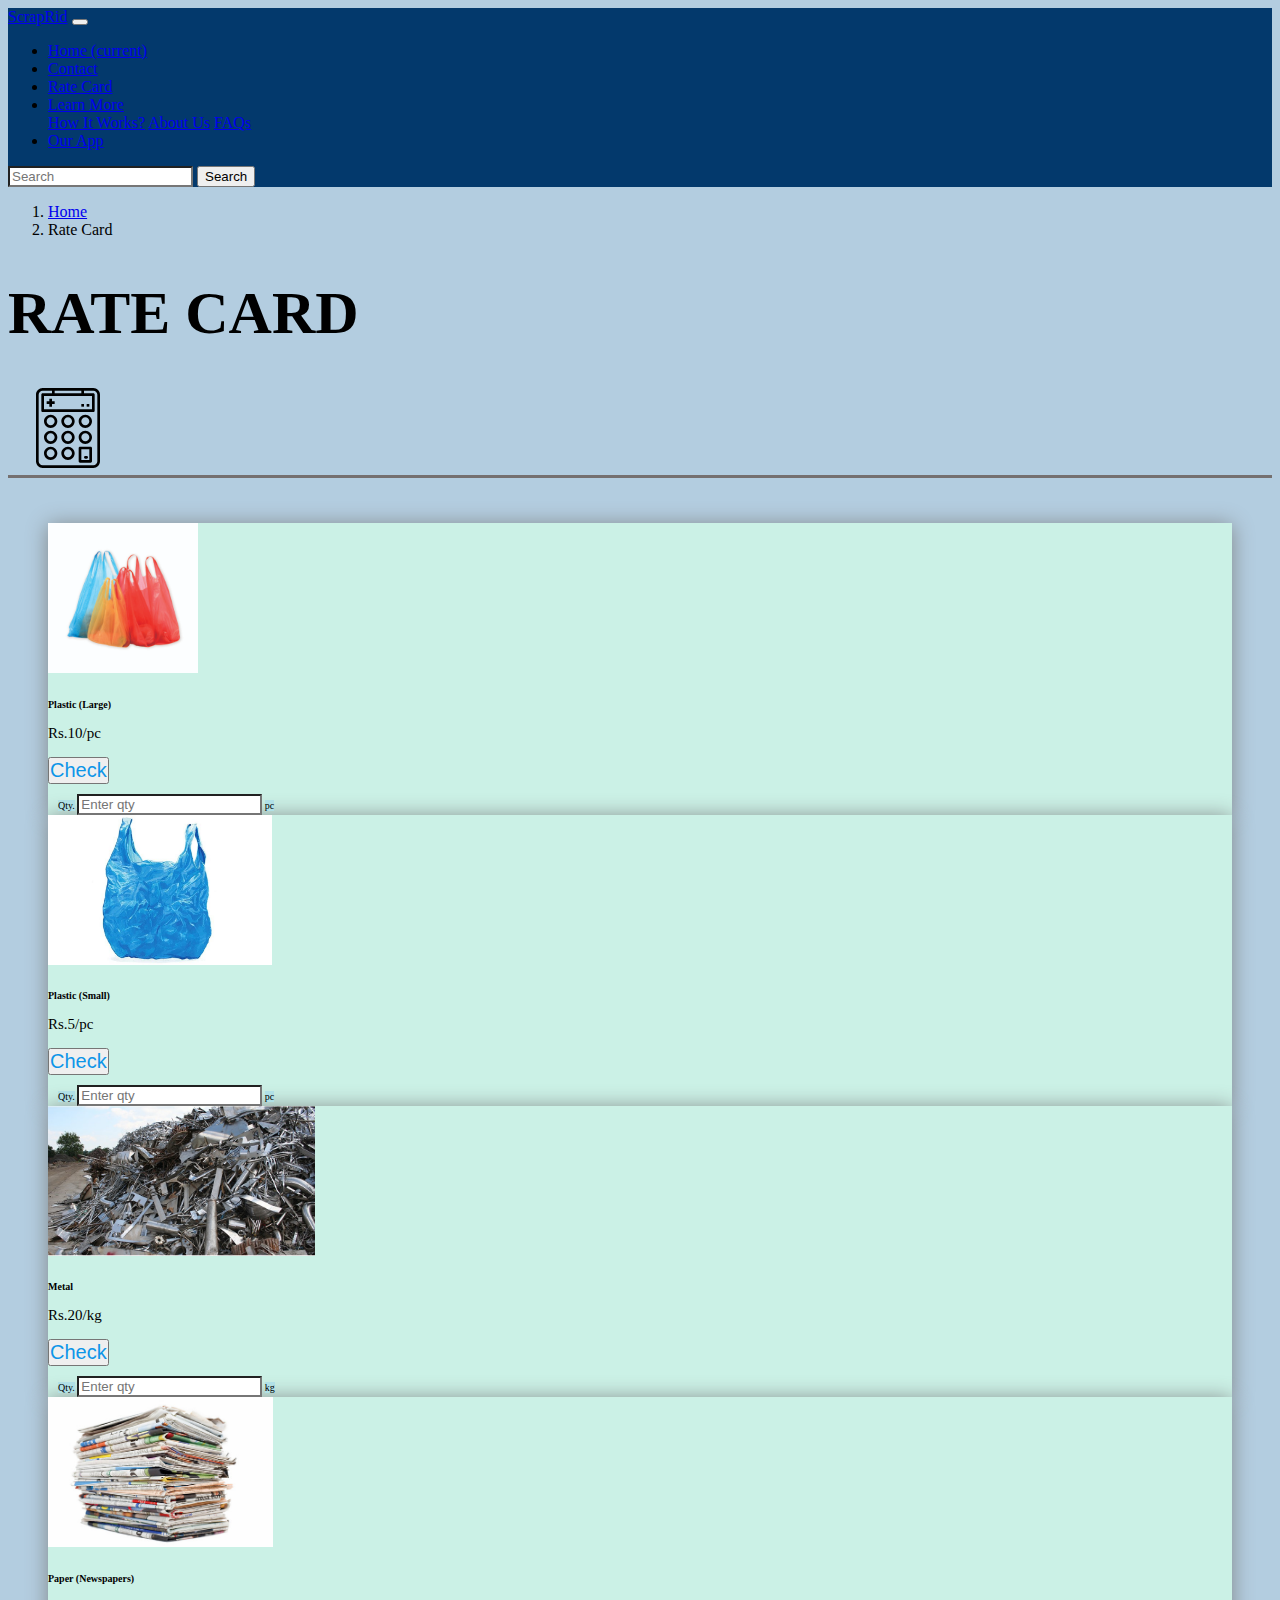
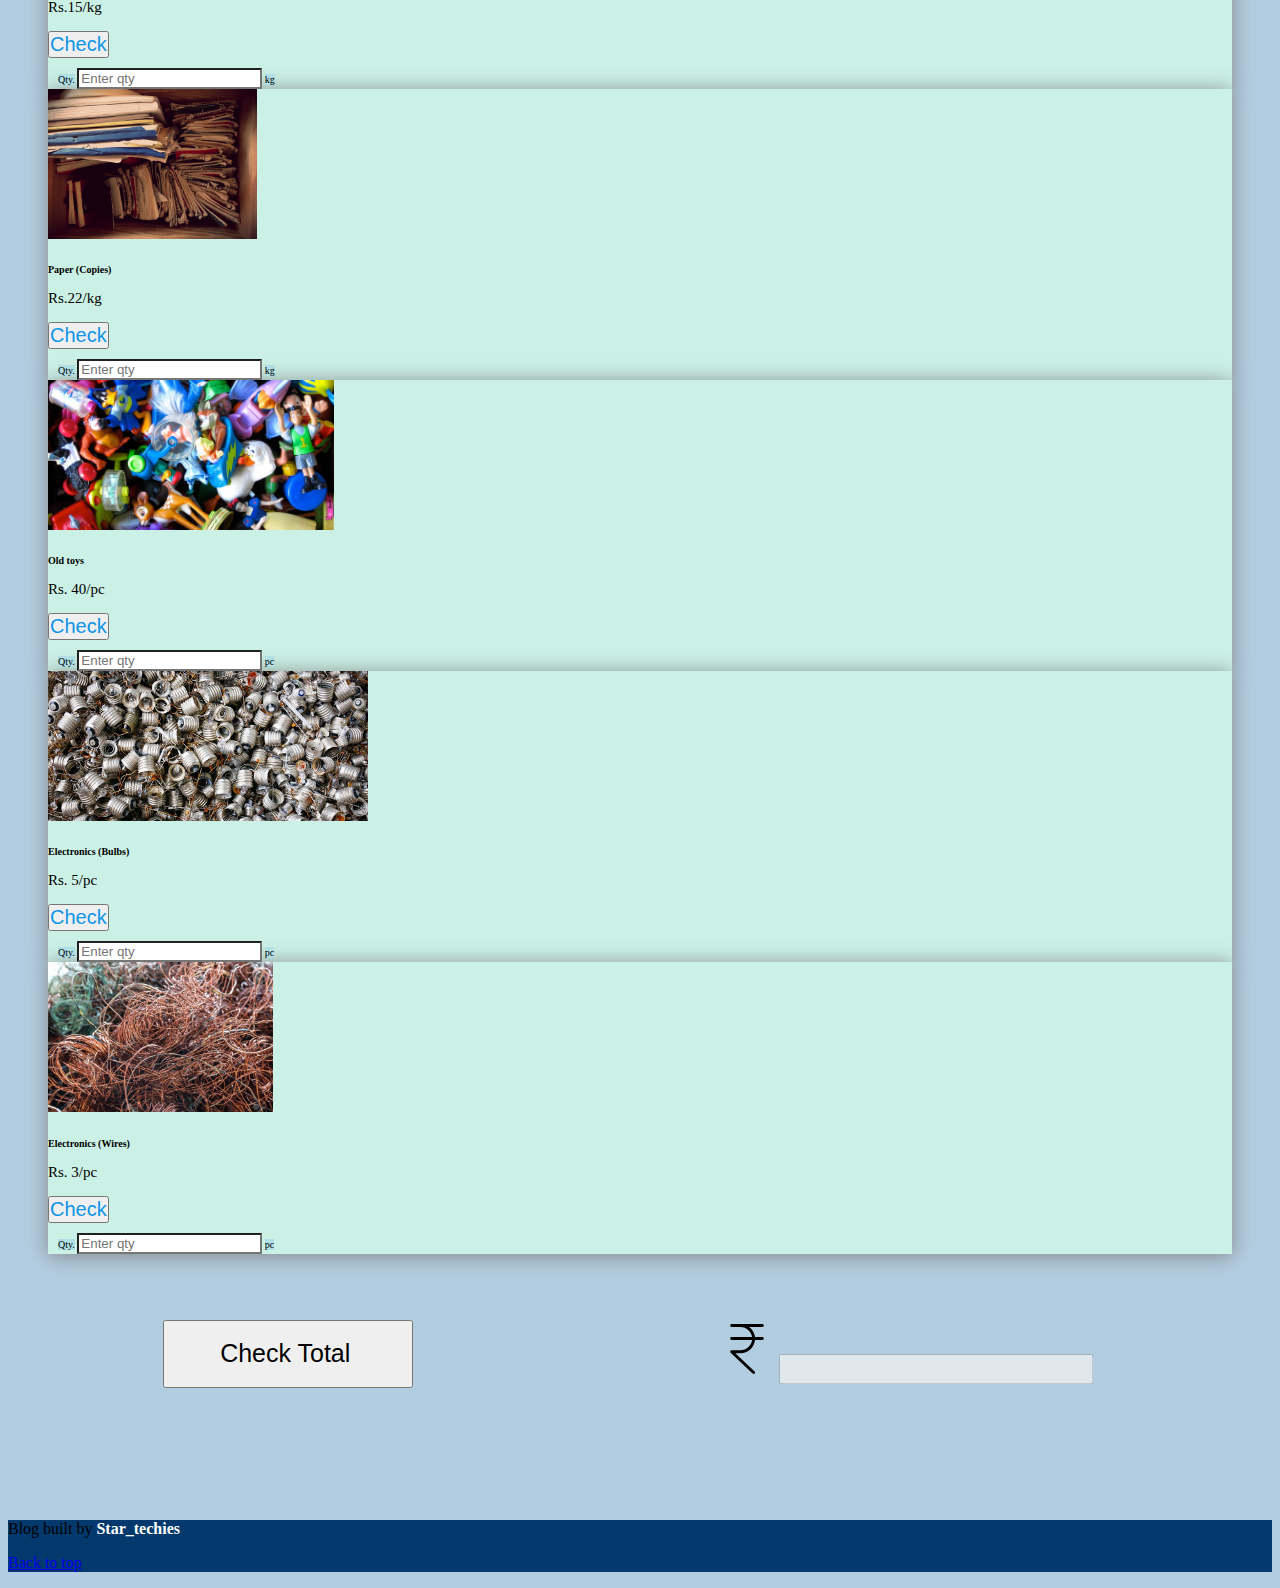
<file: rate-card.html>
<!doctype html>
<html lang="en">
<link href="https://fonts.googleapis.com/css2?family=Ranchers&display=swap" rel="stylesheet">

<head>
    <meta charset="utf-8">
    <meta name="viewport" content="width=device-width, initial-scale=1, shrink-to-fit=no">

    <link rel="stylesheet" href="https://stackpath.bootstrapcdn.com/bootstrap/4.5.0/css/bootstrap.min.css"
        integrity="sha384-9aIt2nRpC12Uk9gS9baDl411NQApFmC26EwAOH8WgZl5MYYxFfc+NcPb1dKGj7Sk" crossorigin="anonymous">
    <link href="css/rate-card.css" rel="stylesheet">
    <title>ScrapRid</title>

</head>

<body>

    <style type="text/css">
        body {
            background: #b3cde0 !important;
        }
    </style>
    <nav class="navbar navbar-expand-lg navbar-dark bg-dark">
        <a class="navbar-brand" href="#">ScrapRid</a>
        <button class="navbar-toggler" type="button" data-toggle="collapse" data-target="#navbarSupportedContent"
            aria-controls="navbarSupportedContent" aria-expanded="false" aria-label="Toggle navigation">
            <span class="navbar-toggler-icon"></span>
        </button>

        <div class="collapse navbar-collapse" id="navbarSupportedContent">
            <ul class="navbar-nav mr-auto">
                <li class="nav-item ">
                    <a class="nav-link" href="index.html">Home <span class="sr-only">(current)</span></a>
                </li>

                <li class="nav-item">
                    <a class="nav-link" href="contact.html">Contact</a>
                </li>

                <li class="nav-item active">
                    <a class="nav-link" href="rate-card.html">Rate Card</a>
                </li>

                <li class="nav-item dropdown">
                    <a class="nav-link dropdown-toggle" href="#" id="navbarDropdown" role="button"
                        data-toggle="dropdown" aria-haspopup="true" aria-expanded="false">
                        Learn More
                    </a>
                    <div class="dropdown-menu" aria-labelledby="navbarDropdown">
                        <a class="dropdown-item" href="how.html">How It Works?</a>
                        <a class="dropdown-item" href="about.html">About Us</a>
                        <a class="dropdown-item" href="FAQ.html">FAQs</a>
                        <!-- <div class="dropdown-divider"></div> -->
                    </div>
                </li>

                <li class="nav-item">
                    <a class="nav-link" href="our-app.html">Our App</a>
                </li>
            </ul>
            <form class="form-inline my-2 my-lg-0">
                <input class="form-control mr-sm-2" type="search" placeholder="Search" aria-label="Search">
                <button class="btn btn-outline-success my-2 my-sm-0" type="submit">Search</button>
            </form>
        </div>
    </nav>


    <div class="container">
        <div class="row">
            <ol class="col-12 breadcrumb">
                <li class="breadcrumb-item"><a href="./index.html">Home</a></li>
                <li class="breadcrumb-item active">Rate Card</li>
            </ol>
        </div>
    </div>

    <div class="container super-container">
        <div class="header-content mx-auto text-center row" style="justify-content: center;">
            <h1 class="mb-5" style="font-size:60px">RATE CARD
            </h1>
            <img src="imgs/calculator.svg" class="calculator" />
        </div>
        <hr>
        <div class="row" style="padding: 40px;">
            <div class="col-md-3 mb-4 ">
                <div class="card text-center">
                    <div class="card-body custom-card">
                        <img src="imgs/polyL.jpg" class="card-img-top" height="150px">
                        <h4 class="card-title">Plastic (Large)</h4>
                        <p class="card-text text-muted">Rs.10/pc</p>
                        <button id="input1" class="btn-sm cbtn btn text-left collapsed" type="button"
                            data-toggle="collapse" data-target="#i1" aria-expanded="false" aria-controls="i1">
                            Check
                        </button>
                        <div id="i1" class="input-group mb-3 collapse" aria-labelledby="headingOne"
                            data-parent="#input1">
                            <div class="input-group-prepend">
                                <span class="input-group-text">Qty.</span>
                                <input id="1" type="number" class="form-control" placeholder="Enter qty">
                                <span class="input-group-text">pc</span>
                            </div>
                        </div>
                    </div>
                </div>
            </div>
            <div class="col-md-3 mb-4">
                <div class="card text-center">
                    <div class="card-body custom-card">
                        <img src="imgs/polyS.jpg" class="card-img-top" height="150px">
                        <h4 class="card-title">Plastic (Small)</h4>
                        <p class="card-text text-muted">Rs.5/pc</p>
                        <button id="input2" class="btn-sm cbtn btn text-left collapsed" type="button"
                            data-toggle="collapse" data-target="#i2" aria-expanded="false" aria-controls="i2">
                            Check
                        </button>
                        <div id="i2" class="input-group mb-3 collapse" aria-labelledby="headingOne"
                            data-parent="#input2">
                            <div class="input-group-prepend">
                                <span class="input-group-text">Qty.</span>
                                <input id="2" type="number" class="form-control" placeholder="Enter qty">
                                <span class="input-group-text">pc</span>
                            </div>
                        </div>
                    </div>
                </div>
            </div>
            <div class="col-md-3 mb-4">
                <div class="card text-center">
                    <div class="card-body custom-card">
                        <img src="imgs/metal.jpg" class="card-img-top" height="150px">
                        <h4 class="card-title">Metal</h4>
                        <p class="card-text text-muted">Rs.20/kg</p>
                        <button id="input3" class="btn-sm cbtn btn text-left collapsed" type="button"
                            data-toggle="collapse" data-target="#i3" aria-expanded="false" aria-controls="i3">
                            Check
                        </button>
                        <div id="i3" class="input-group mb-3 collapse" aria-labelledby="headingOne"
                            data-parent="#input3">
                            <div class="input-group-prepend">
                                <span class="input-group-text">Qty.</span>
                                <input id="3" type="text" class="form-control" placeholder="Enter qty">
                                <span class="input-group-text">kg</span>
                            </div>
                        </div>
                    </div>
                </div>
            </div>
            <div class="col-md-3 mb-4">
                <div class="card text-center">
                    <div class="card-body custom-card">
                        <img src="imgs/newspaper.jpg" class="card-img-top" height="150px">
                        <h4 class="card-title">Paper (Newspapers)</h4>
                        <p class="card-text text-muted">Rs.15/kg</p>
                        <button id="input4" class="btn-sm cbtn btn text-left collapsed" type="button"
                            data-toggle="collapse" data-target="#i4" aria-expanded="false" aria-controls="i4">
                            Check
                        </button>
                        <div id="i4" class="input-group mb-3 collapse" aria-labelledby="headingOne"
                            data-parent="#input4">
                            <div class="input-group-prepend">
                                <span class="input-group-text">Qty.</span>
                                <input id="4" type="text" class="form-control" placeholder="Enter qty">
                                <span class="input-group-text">kg</span>
                            </div>
                        </div>
                    </div>
                </div>
            </div>
            <div class="col-md-3 mb-4">
                <div class="card text-center">
                    <div class="card-body custom-card">
                        <img src="imgs/copy.jpg" class="card-img-top" height="150px">
                        <h4 class="card-title">Paper (Copies)</h4>
                        <p class="card-text text-muted">Rs.22/kg</p>
                        <button id="input5" class="btn-sm cbtn btn text-left collapsed" type="button"
                            data-toggle="collapse" data-target="#i5" aria-expanded="false" aria-controls="i5">
                            Check
                        </button>
                        <div id="i5" class="input-group mb-3 collapse" aria-labelledby="headingOne"
                            data-parent="#input5">
                            <div class="input-group-prepend">
                                <span class="input-group-text">Qty.</span>
                                <input id="5" type="text" class="form-control" placeholder="Enter qty">
                                <span class="input-group-text">kg</span>
                            </div>
                        </div>
                    </div>
                </div>
            </div>
            <div class="col-md-3 mb-4">
                <div class="card text-center">
                    <div class="card-body custom-card">
                        <img src="imgs/oldtoys.jpg" class="card-img-top" height="150px">
                        <h4 class="card-title">Old toys</h4>
                        <p class="card-text text-muted">Rs. 40/pc</p>
                        <button id="input6" class="btn-sm cbtn btn text-left collapsed" type="button"
                            data-toggle="collapse" data-target="#i6" aria-expanded="false" aria-controls="i6">
                            Check
                        </button>
                        <div id="i6" class="input-group mb-3 collapse" aria-labelledby="headingOne"
                            data-parent="#input6">
                            <div class="input-group-prepend">
                                <span class="input-group-text">Qty.</span>
                                <input id="6" type="number" class="form-control" placeholder="Enter qty">
                                <span class="input-group-text">pc</span>
                            </div>
                        </div>
                    </div>
                </div>
            </div>
            <div class="col-md-3 mb-4">
                <div class="card text-center c1">
                    <div class="card-body custom-card">
                        <img src="imgs/bulbs.jpg" class="card-img-top" height="150px">
                        <h4 class="card-title">Electronics (Bulbs)</h4>
                        <p class="card-text text-muted">Rs. 5/pc</p>
                        <button id="input7" class="btn-sm cbtn btn text-left collapsed" type="button"
                            data-toggle="collapse" data-target="#i7" aria-expanded="false" aria-controls="i7">
                            Check
                        </button>
                        <div id="i7" class="input-group mb-3 collapse" aria-labelledby="headingOne"
                            data-parent="#input7">
                            <div class="input-group-prepend">
                                <span class="input-group-text">Qty.</span>
                                <input id="7" type="number" class="form-control" placeholder="Enter qty">
                                <span class="input-group-text">pc</span>
                            </div>
                        </div>
                    </div>
                </div>
            </div>
            <div class="col-md-3 mb-4 ">
                <div class="card text-center">
                    <div class="card-body custom-card">
                        <img src="imgs/wires.jpg" class="card-img-top" height="150px">
                        <h4 class="card-title">Electronics (Wires)</h4>
                        <p class="card-text text-muted">Rs. 3/pc</p>
                        <button id="input8" class="btn-sm cbtn btn text-left collapsed" type="button"
                            data-toggle="collapse" data-target="#i8" aria-expanded="false" aria-controls="i8">
                            Check
                        </button>
                        <div id="i8" class="input-group mb-3 collapse" aria-labelledby="headingOne"
                            data-parent="#input8">
                            <div class="input-group-prepend">
                                <span class="input-group-text">Qty.</span>
                                <input id="8" type="number" class="form-control" placeholder="Enter qty">
                                <span class="input-group-text">pc</span>
                            </div>
                        </div>
                    </div>
                </div>
            </div>
        </div>
        <div class="display-total row">
            <button id="chk-button" onclick="calculate()">Check Total</button>
            <div class="l2 ">
                <img class="image" src="imgs/rupee.svg" />
                <input id="l1" type="text" disabled />
            </div>
        </div>


        <script>
            function calculate() {
                var input1 = document.getElementById("1").value;
                var input2 = document.getElementById("2").value;
                var input3 = document.getElementById("3").value;
                var input4 = document.getElementById("4").value;
                var input5 = document.getElementById("5").value;
                var input6 = document.getElementById("6").value;
                var input7 = document.getElementById("7").value;
                var input8 = document.getElementById("8").value;
                var l2 = document.getElementById("l1");

                var result = parseFloat(input1 * 10 + input2 * 5 + input3 * 20 + input4 * 10 + input5 * 20 + input6 * 50 + input7 * 4 + input8 * 2);
                l2.value = result.toFixed(2);
            }
        </script>
    </div>


    <div class="card text-center bg-dark text-white">
        <div class="card-header">
        </div>
        <div class="card-body">
        </div>
        <div class="card-footer text-muted bg-dark">
            <p>Blog built by <span style="color: white;"><strong>Star_techies</strong></span></p>
            <p><a href="#">Back to top</a></p>
        </div>
    </div>

    <script src="https://code.jquery.com/jquery-3.5.1.slim.min.js"
        integrity="sha384-DfXdz2htPH0lsSSs5nCTpuj/zy4C+OGpamoFVy38MVBnE+IbbVYUew+OrCXaRkfj"
        crossorigin="anonymous"></script>
    <script src="https://cdn.jsdelivr.net/npm/popper.js@1.16.0/dist/umd/popper.min.js"
        integrity="sha384-Q6E9RHvbIyZFJoft+2mJbHaEWldlvI9IOYy5n3zV9zzTtmI3UksdQRVvoxMfooAo"
        crossorigin="anonymous"></script>
    <script src="https://stackpath.bootstrapcdn.com/bootstrap/4.5.0/js/bootstrap.min.js"
        integrity="sha384-OgVRvuATP1z7JjHLkuOU7Xw704+h835Lr+6QL9UvYjZE3Ipu6Tp75j7Bh/kR0JKI"
        crossorigin="anonymous"></script>


</body>

</html>
</file>
<file: css/index.css>
.jj {
    border: 1px solid #1f2020;
    height: 307 px;
    border-radius: 4px;
}


.aa {
    color:#961b1b!important;
    font-weight: bold;
    font-size: 24px;
    font-family: 'Kufam', cursive;
}

.card-footer {
    background-color: #2c2c2e;
    border-top: 1px solid rgb(32, 31, 31);
    opacity: 0.8;
}

.text-muted {
    color: white!important;
}


.bg-dark {
    background-color: #03396c!important;
}

.btn {
    border-radius: 300px;
    width: 120px;
}
</file>
<file: css/about.css>
hr {
  max-width: 100%;
  height: 1px;
  border: 1px solid rgb(117, 112, 112);
  background-color:  rgb(117,112,112);
}
.text-muted 
{
  color: white!important;
}


hr
{
    max-width: 100%;
    height: 1px;
    border:1px solid rgb(117,112,112);
    background-color:  rgb(117,112,112);
}



.ab h3
{
color: red;
font-size: 70px !important;
font-weight: bold;
text-align: center;
}

h2
{
font-weight: bold;
font-size: 40px;
}

.bg-danger 
{
    background-color:#343a40!important;
}

img
{
  width: 420px;
  height: 320px;
  margin-left:50px;
  margin-top: 18px;
  margin-bottom:35px;
  box-shadow: 0 0.2em 2em rgb(130, 135, 136);
  border-radius: 39px;
  padding: 5px;
 
  
}

img:hover 
{
  box-shadow: 0 0 2px 1px rgba(12, 5, 5, 0.5);
}

p
{
   margin-top: 26px;
}

.imgg
{
  margin-left:-39px;
  margin-top: -58px;
  margin-bottom:35px;
  padding: 5px;
  display: flex;
  justify-content: center;
}


.quote
{
  box-shadow: rgb(2, 7, 7) 3px 9px 35px 7px;
  margin-top: 22px;

}

.quote:hover 
{
  box-shadow: 0 0 2px 1px rgba(12, 5, 5, 0.5);
}

.content h3
 {
  
  color: red;
  font-size: 70px !important;
  font-weight: bold;
}

.content
{
  text-align: center;
  width: 1140px;
  height: 119px;

}

.quo
{
  color: rgb(0, 128, 38);
  font-size: 21px;
}

.questions
{
  width: 1140px;
  height: 119px;
  text-align: center;
  font-size: 1.75rem;
  font-weight: bold;
}
.bg-dark {
  background-color: #03396c!important;
}

.btn
{
  
  border-radius: .25rem;
}

a {
  color: #007bff;
}
</file>
<file: css/contact.css>
.card-body {
  color: white;
  opacity: 0.9;
}

#map {
  height: 350px;
  width: 71%;
  margin: auto;
  margin-top: 0px;
  margin-bottom: 20px;

  border: 3px solid black;
  border-radius: 30px;
  box-shadow: 16px 16px 22px black;
}

#map:hover {
  box-shadow: 0 10px 20px black;
  height: 360px;
  width: 80%;
}

.btn {
  border-radius: 300px;
  width: 120px;
}

.btn1 {
  border: none;
  outline: none;
  width: 17%;
  height: 45px;
  background: black;
  color: white;
  font-weight: bold;
  border-radius: 9px;
}

.btn1:hover {
  background: white;
  color: black;
  font-weight: bold;
  border: 2px solid black;
}

.col-12 {
  text-align: center;
}

.card-footer {
  background-color: #2c2c2e;
  border-top: 1px solid rgb(32, 31, 31);
  opacity: 0.8;
}
.text-muted {
  color: white !important;
}

.card-header {
  background-color: #e0ece4;
  opacity: 0.9;
  border-bottom: 1px solid;
}

.col-12 {
  text-align: center;
  padding-top: 12px;
}

.form-group {
  margin-bottom: 1rem;
  margin-left: 102px;
}
.form-check {
  text-align: left;
}

.form-group {
  margin-bottom: 1rem;
  margin-left: 0px;
}

h3 {
  font-weight: bold;
  font-size: 40px;
}

h5 {
  font-weight: bold;
  font-size: 30px;
  padding-top: 30px;
}

.btnf {
  width: 200px;
  font-size: 20px;
  background-color: rgb(252, 49, 49);
}

.vv {
  color: black;
  font-size: 60px;
}
.bg-dark {
  background-color: #03396c !important;
}
hr {
  max-width: 100%;
  height: 1px;
  border: 1px solid rgb(117, 112, 112);
  background-color: rgb(117, 112, 112);
}

h5 {
  font-size: 30px;
}
</file>
<file: css/faq.css>
.super-container {
  font-size: 10px;
}

.sections {
  margin: auto;
  padding: 4em;
}
.c2 {
  margin-top: 70px;
}
.image {
  height: 5em;
  width: 5em;
}
.sections:hover {
  box-shadow: 0 0.2em 2em rgb(130, 135, 136);
}

.questions {
  display: flex;
  flex-direction: row;
  width: 100%;
  background-color: rgb(20, 118, 184);
  height: 100%;
  padding-left: 2em;
  border-left-style: solid;
  border-left-color: black;
  border-left-width: 0.5em;
  border-radius: 3em;
  align-items: center;

}
.answers {
  display: flex;
  flex-direction: row;
  width: 100%;
  height: 100%;
  padding-left: 2em;
  border-left-style: solid;
  border-left-color: black;
  border-left-width: 0.5em;
  background-color: white;
  border-radius: 1.5em;
  align-items: center;
  
}
.q {
  font-size: 4em;
  color: black;
}
.q1 {
  font-size: 2.2em;
  padding-left: 0.5em;
  font-weight: 500;
  color: white;
}
.a {
  font-size: 4em;
  color: rgb(190, 190, 190);
}
.a1 {
  font-size: 2em;
  padding-left: 0.5em;
  color: rgb(176, 176, 176);
}
.bg-dark {
  background-color: #03396c !important;
}

@media (max-width: 400px) {
  .super-container {
    font-size: 10px;
  }

  .sections {
    margin: auto;
    padding: 2em;
  }
  .c2 {
    margin-top: 0px;
  }
  .sections:hover {
    box-shadow: 0 0.2em 2em rgb(130, 135, 136);
  }
  .questions {
    display: flex;
    flex-direction: row;
    width: 100%;
    background-color: rgb(20, 118, 184);
    height: 100%;
    padding-left: 1em;
    border-left-style: solid;
    border-left-color: black;
    border-left-width: 0.25em;
    border-radius: 1.5em;
    align-items: center;
    
  }
  .answers {
    display: flex;
    flex-direction: row;
    width: 100%;
    height: 100%;
    padding-left: 1em;
    border-left-style: solid;
    border-left-color: black;
    border-left-width: 0.25em;
    background-color: white;
    border-radius: 0.75em;
    align-items: center;
    
  }
  .q {
    font-size: 2.5em;
    color: black;
  }
  .q1 {
    font-size: 1.3em;
    padding-left: 0.25em;
    font-weight: 500;
    color: white;
  }
  .a {
    font-size: 2.5em;
    color: rgb(190, 190, 190);
  }
  .a1 {
    font-size: 1.2em;
    padding-left: 0.25em;
    color: rgb(176, 176, 176);
  }
}
.bg-dark {
  background-color: #03396c !important;
}
</file>
<file: css/how.css>
.junkart-container {
    max-width: 90%;
    height: 58%;
    margin-left: auto;
    margin-right: auto;
    background-color: rgb(255, 255, 255);
    padding: 1em;
    border-radius: 0.8em;
    box-shadow: 1px 4px 15px grey;
    font-size: 10px;
    /* font-family: 'Grandstander', cursive; */
}

#first {
    font-size: 2em;
}

.second {
    font-size: 2em;
}

.third {
    font-size: 1.2em;
}

.center {
    display: block;
    margin: auto;
    text-align: center;
    font-size: 2.5em;
    color: black;
    font-family: 'Grandstander', cursive;
    padding: 2em;
}


.img-container {
    text-align: center;
    padding: 3em;
    vertical-align: center;
    margin: auto;
}

.item-list {
    width: 9em;
    text-align: center;
    margin: 0px auto;
}

.text-center {
    text-align: center;
}

.image {
    display: block;
    margin: auto;
    width: 52.4em;
    height: 42.2em;
}

.bg-dark {
    background-color: #03396c!important;
}
</file>
<file: vendor/simple-line-icons/css/simple-line-icons.css>
@font-face {
  font-family: 'simple-line-icons';
  src: url('../fonts/Simple-Line-Icons.eot?v=2.4.0');
  src: url('../fonts/Simple-Line-Icons.eot?v=2.4.0#iefix') format('embedded-opentype'), url('../fonts/Simple-Line-Icons.woff2?v=2.4.0') format('woff2'), url('../fonts/Simple-Line-Icons.ttf?v=2.4.0') format('truetype'), url('../fonts/Simple-Line-Icons.woff?v=2.4.0') format('woff'), url('../fonts/Simple-Line-Icons.svg?v=2.4.0#simple-line-icons') format('svg');
  font-weight: normal;
  font-style: normal;
}
/*
 Use the following CSS code if you want to have a class per icon.
 Instead of a list of all class selectors, you can use the generic [class*="icon-"] selector, but it's slower:
*/
.icon-user,
.icon-people,
.icon-user-female,
.icon-user-follow,
.icon-user-following,
.icon-user-unfollow,
.icon-login,
.icon-logout,
.icon-emotsmile,
.icon-phone,
.icon-call-end,
.icon-call-in,
.icon-call-out,
.icon-map,
.icon-location-pin,
.icon-direction,
.icon-directions,
.icon-compass,
.icon-layers,
.icon-menu,
.icon-list,
.icon-options-vertical,
.icon-options,
.icon-arrow-down,
.icon-arrow-left,
.icon-arrow-right,
.icon-arrow-up,
.icon-arrow-up-circle,
.icon-arrow-left-circle,
.icon-arrow-right-circle,
.icon-arrow-down-circle,
.icon-check,
.icon-clock,
.icon-plus,
.icon-minus,
.icon-close,
.icon-event,
.icon-exclamation,
.icon-organization,
.icon-trophy,
.icon-screen-smartphone,
.icon-screen-desktop,
.icon-plane,
.icon-notebook,
.icon-mustache,
.icon-mouse,
.icon-magnet,
.icon-energy,
.icon-disc,
.icon-cursor,
.icon-cursor-move,
.icon-crop,
.icon-chemistry,
.icon-speedometer,
.icon-shield,
.icon-screen-tablet,
.icon-magic-wand,
.icon-hourglass,
.icon-graduation,
.icon-ghost,
.icon-game-controller,
.icon-fire,
.icon-eyeglass,
.icon-envelope-open,
.icon-envelope-letter,
.icon-bell,
.icon-badge,
.icon-anchor,
.icon-wallet,
.icon-vector,
.icon-speech,
.icon-puzzle,
.icon-printer,
.icon-present,
.icon-playlist,
.icon-pin,
.icon-picture,
.icon-handbag,
.icon-globe-alt,
.icon-globe,
.icon-folder-alt,
.icon-folder,
.icon-film,
.icon-feed,
.icon-drop,
.icon-drawer,
.icon-docs,
.icon-doc,
.icon-diamond,
.icon-cup,
.icon-calculator,
.icon-bubbles,
.icon-briefcase,
.icon-book-open,
.icon-basket-loaded,
.icon-basket,
.icon-bag,
.icon-action-undo,
.icon-action-redo,
.icon-wrench,
.icon-umbrella,
.icon-trash,
.icon-tag,
.icon-support,
.icon-frame,
.icon-size-fullscreen,
.icon-size-actual,
.icon-shuffle,
.icon-share-alt,
.icon-share,
.icon-rocket,
.icon-question,
.icon-pie-chart,
.icon-pencil,
.icon-note,
.icon-loop,
.icon-home,
.icon-grid,
.icon-graph,
.icon-microphone,
.icon-music-tone-alt,
.icon-music-tone,
.icon-earphones-alt,
.icon-earphones,
.icon-equalizer,
.icon-like,
.icon-dislike,
.icon-control-start,
.icon-control-rewind,
.icon-control-play,
.icon-control-pause,
.icon-control-forward,
.icon-control-end,
.icon-volume-1,
.icon-volume-2,
.icon-volume-off,
.icon-calendar,
.icon-bulb,
.icon-chart,
.icon-ban,
.icon-bubble,
.icon-camrecorder,
.icon-camera,
.icon-cloud-download,
.icon-cloud-upload,
.icon-envelope,
.icon-eye,
.icon-flag,
.icon-heart,
.icon-info,
.icon-key,
.icon-link,
.icon-lock,
.icon-lock-open,
.icon-magnifier,
.icon-magnifier-add,
.icon-magnifier-remove,
.icon-paper-clip,
.icon-paper-plane,
.icon-power,
.icon-refresh,
.icon-reload,
.icon-settings,
.icon-star,
.icon-symbol-female,
.icon-symbol-male,
.icon-target,
.icon-credit-card,
.icon-paypal,
.icon-social-tumblr,
.icon-social-twitter,
.icon-social-facebook,
.icon-social-instagram,
.icon-social-linkedin,
.icon-social-pinterest,
.icon-social-github,
.icon-social-google,
.icon-social-reddit,
.icon-social-skype,
.icon-social-dribbble,
.icon-social-behance,
.icon-social-foursqare,
.icon-social-soundcloud,
.icon-social-spotify,
.icon-social-stumbleupon,
.icon-social-youtube,
.icon-social-dropbox,
.icon-social-vkontakte,
.icon-social-steam {
  font-family: 'simple-line-icons';
  speak: none;
  font-style: normal;
  font-weight: normal;
  font-variant: normal;
  text-transform: none;
  line-height: 1;
  /* Better Font Rendering =========== */
  -webkit-font-smoothing: antialiased;
  -moz-osx-font-smoothing: grayscale;
}
.icon-user:before {
  content: "\e005";
}
.icon-people:before {
  content: "\e001";
}
.icon-user-female:before {
  content: "\e000";
}
.icon-user-follow:before {
  content: "\e002";
}
.icon-user-following:before {
  content: "\e003";
}
.icon-user-unfollow:before {
  content: "\e004";
}
.icon-login:before {
  content: "\e066";
}
.icon-logout:before {
  content: "\e065";
}
.icon-emotsmile:before {
  content: "\e021";
}
.icon-phone:before {
  content: "\e600";
}
.icon-call-end:before {
  content: "\e048";
}
.icon-call-in:before {
  content: "\e047";
}
.icon-call-out:before {
  content: "\e046";
}
.icon-map:before {
  content: "\e033";
}
.icon-location-pin:before {
  content: "\e096";
}
.icon-direction:before {
  content: "\e042";
}
.icon-directions:before {
  content: "\e041";
}
.icon-compass:before {
  content: "\e045";
}
.icon-layers:before {
  content: "\e034";
}
.icon-menu:before {
  content: "\e601";
}
.icon-list:before {
  content: "\e067";
}
.icon-options-vertical:before {
  content: "\e602";
}
.icon-options:before {
  content: "\e603";
}
.icon-arrow-down:before {
  content: "\e604";
}
.icon-arrow-left:before {
  content: "\e605";
}
.icon-arrow-right:before {
  content: "\e606";
}
.icon-arrow-up:before {
  content: "\e607";
}
.icon-arrow-up-circle:before {
  content: "\e078";
}
.icon-arrow-left-circle:before {
  content: "\e07a";
}
.icon-arrow-right-circle:before {
  content: "\e079";
}
.icon-arrow-down-circle:before {
  content: "\e07b";
}
.icon-check:before {
  content: "\e080";
}
.icon-clock:before {
  content: "\e081";
}
.icon-plus:before {
  content: "\e095";
}
.icon-minus:before {
  content: "\e615";
}
.icon-close:before {
  content: "\e082";
}
.icon-event:before {
  content: "\e619";
}
.icon-exclamation:before {
  content: "\e617";
}
.icon-organization:before {
  content: "\e616";
}
.icon-trophy:before {
  content: "\e006";
}
.icon-screen-smartphone:before {
  content: "\e010";
}
.icon-screen-desktop:before {
  content: "\e011";
}
.icon-plane:before {
  content: "\e012";
}
.icon-notebook:before {
  content: "\e013";
}
.icon-mustache:before {
  content: "\e014";
}
.icon-mouse:before {
  content: "\e015";
}
.icon-magnet:before {
  content: "\e016";
}
.icon-energy:before {
  content: "\e020";
}
.icon-disc:before {
  content: "\e022";
}
.icon-cursor:before {
  content: "\e06e";
}
.icon-cursor-move:before {
  content: "\e023";
}
.icon-crop:before {
  content: "\e024";
}
.icon-chemistry:before {
  content: "\e026";
}
.icon-speedometer:before {
  content: "\e007";
}
.icon-shield:before {
  content: "\e00e";
}
.icon-screen-tablet:before {
  content: "\e00f";
}
.icon-magic-wand:before {
  content: "\e017";
}
.icon-hourglass:before {
  content: "\e018";
}
.icon-graduation:before {
  content: "\e019";
}
.icon-ghost:before {
  content: "\e01a";
}
.icon-game-controller:before {
  content: "\e01b";
}
.icon-fire:before {
  content: "\e01c";
}
.icon-eyeglass:before {
  content: "\e01d";
}
.icon-envelope-open:before {
  content: "\e01e";
}
.icon-envelope-letter:before {
  content: "\e01f";
}
.icon-bell:before {
  content: "\e027";
}
.icon-badge:before {
  content: "\e028";
}
.icon-anchor:before {
  content: "\e029";
}
.icon-wallet:before {
  content: "\e02a";
}
.icon-vector:before {
  content: "\e02b";
}
.icon-speech:before {
  content: "\e02c";
}
.icon-puzzle:before {
  content: "\e02d";
}
.icon-printer:before {
  content: "\e02e";
}
.icon-present:before {
  content: "\e02f";
}
.icon-playlist:before {
  content: "\e030";
}
.icon-pin:before {
  content: "\e031";
}
.icon-picture:before {
  content: "\e032";
}
.icon-handbag:before {
  content: "\e035";
}
.icon-globe-alt:before {
  content: "\e036";
}
.icon-globe:before {
  content: "\e037";
}
.icon-folder-alt:before {
  content: "\e039";
}
.icon-folder:before {
  content: "\e089";
}
.icon-film:before {
  content: "\e03a";
}
.icon-feed:before {
  content: "\e03b";
}
.icon-drop:before {
  content: "\e03e";
}
.icon-drawer:before {
  content: "\e03f";
}
.icon-docs:before {
  content: "\e040";
}
.icon-doc:before {
  content: "\e085";
}
.icon-diamond:before {
  content: "\e043";
}
.icon-cup:before {
  content: "\e044";
}
.icon-calculator:before {
  content: "\e049";
}
.icon-bubbles:before {
  content: "\e04a";
}
.icon-briefcase:before {
  content: "\e04b";
}
.icon-book-open:before {
  content: "\e04c";
}
.icon-basket-loaded:before {
  content: "\e04d";
}
.icon-basket:before {
  content: "\e04e";
}
.icon-bag:before {
  content: "\e04f";
}
.icon-action-undo:before {
  content: "\e050";
}
.icon-action-redo:before {
  content: "\e051";
}
.icon-wrench:before {
  content: "\e052";
}
.icon-umbrella:before {
  content: "\e053";
}
.icon-trash:before {
  content: "\e054";
}
.icon-tag:before {
  content: "\e055";
}
.icon-support:before {
  content: "\e056";
}
.icon-frame:before {
  content: "\e038";
}
.icon-size-fullscreen:before {
  content: "\e057";
}
.icon-size-actual:before {
  content: "\e058";
}
.icon-shuffle:before {
  content: "\e059";
}
.icon-share-alt:before {
  content: "\e05a";
}
.icon-share:before {
  content: "\e05b";
}
.icon-rocket:before {
  content: "\e05c";
}
.icon-question:before {
  content: "\e05d";
}
.icon-pie-chart:before {
  content: "\e05e";
}
.icon-pencil:before {
  content: "\e05f";
}
.icon-note:before {
  content: "\e060";
}
.icon-loop:before {
  content: "\e064";
}
.icon-home:before {
  content: "\e069";
}
.icon-grid:before {
  content: "\e06a";
}
.icon-graph:before {
  content: "\e06b";
}
.icon-microphone:before {
  content: "\e063";
}
.icon-music-tone-alt:before {
  content: "\e061";
}
.icon-music-tone:before {
  content: "\e062";
}
.icon-earphones-alt:before {
  content: "\e03c";
}
.icon-earphones:before {
  content: "\e03d";
}
.icon-equalizer:before {
  content: "\e06c";
}
.icon-like:before {
  content: "\e068";
}
.icon-dislike:before {
  content: "\e06d";
}
.icon-control-start:before {
  content: "\e06f";
}
.icon-control-rewind:before {
  content: "\e070";
}
.icon-control-play:before {
  content: "\e071";
}
.icon-control-pause:before {
  content: "\e072";
}
.icon-control-forward:before {
  content: "\e073";
}
.icon-control-end:before {
  content: "\e074";
}
.icon-volume-1:before {
  content: "\e09f";
}
.icon-volume-2:before {
  content: "\e0a0";
}
.icon-volume-off:before {
  content: "\e0a1";
}
.icon-calendar:before {
  content: "\e075";
}
.icon-bulb:before {
  content: "\e076";
}
.icon-chart:before {
  content: "\e077";
}
.icon-ban:before {
  content: "\e07c";
}
.icon-bubble:before {
  content: "\e07d";
}
.icon-camrecorder:before {
  content: "\e07e";
}
.icon-camera:before {
  content: "\e07f";
}
.icon-cloud-download:before {
  content: "\e083";
}
.icon-cloud-upload:before {
  content: "\e084";
}
.icon-envelope:before {
  content: "\e086";
}
.icon-eye:before {
  content: "\e087";
}
.icon-flag:before {
  content: "\e088";
}
.icon-heart:before {
  content: "\e08a";
}
.icon-info:before {
  content: "\e08b";
}
.icon-key:before {
  content: "\e08c";
}
.icon-link:before {
  content: "\e08d";
}
.icon-lock:before {
  content: "\e08e";
}
.icon-lock-open:before {
  content: "\e08f";
}
.icon-magnifier:before {
  content: "\e090";
}
.icon-magnifier-add:before {
  content: "\e091";
}
.icon-magnifier-remove:before {
  content: "\e092";
}
.icon-paper-clip:before {
  content: "\e093";
}
.icon-paper-plane:before {
  content: "\e094";
}
.icon-power:before {
  content: "\e097";
}
.icon-refresh:before {
  content: "\e098";
}
.icon-reload:before {
  content: "\e099";
}
.icon-settings:before {
  content: "\e09a";
}
.icon-star:before {
  content: "\e09b";
}
.icon-symbol-female:before {
  content: "\e09c";
}
.icon-symbol-male:before {
  content: "\e09d";
}
.icon-target:before {
  content: "\e09e";
}
.icon-credit-card:before {
  content: "\e025";
}
.icon-paypal:before {
  content: "\e608";
}
.icon-social-tumblr:before {
  content: "\e00a";
}
.icon-social-twitter:before {
  content: "\e009";
}
.icon-social-facebook:before {
  content: "\e00b";
}
.icon-social-instagram:before {
  content: "\e609";
}
.icon-social-linkedin:before {
  content: "\e60a";
}
.icon-social-pinterest:before {
  content: "\e60b";
}
.icon-social-github:before {
  content: "\e60c";
}
.icon-social-google:before {
  content: "\e60d";
}
.icon-social-reddit:before {
  content: "\e60e";
}
.icon-social-skype:before {
  content: "\e60f";
}
.icon-social-dribbble:before {
  content: "\e00d";
}
.icon-social-behance:before {
  content: "\e610";
}
.icon-social-foursqare:before {
  content: "\e611";
}
.icon-social-soundcloud:before {
  content: "\e612";
}
.icon-social-spotify:before {
  content: "\e613";
}
.icon-social-stumbleupon:before {
  content: "\e614";
}
.icon-social-youtube:before {
  content: "\e008";
}
.icon-social-dropbox:before {
  content: "\e00c";
}
.icon-social-vkontakte:before {
  content: "\e618";
}
.icon-social-steam:before {
  content: "\e620";
}
</file>
<file: css/rate-card.css>
.calculator {
  height:8em;
  width: 8em;
  padding-left: 2em;
}
hr {
  max-width: 100%;
  height: 1px;
  border: 1px solid rgb(117, 112, 112);
  background-color:  rgb(117,112,112);
}
.image {
  height: 2em;
  width: 2em;
}

.super-container {
  font-size: 10px;
  height: 50%;
}

.card-title {
  padding-top: 1em;
}

.card-text {
  margin-bottom: 1em;
  font-size: 1.5em;
}

.card-img-top {
  padding: 0px;
}

.custom-card {
  padding: 0;
  margin-bottom: 0px;
  background-color: rgb(203, 241, 230);
  box-shadow: 0 0.2em 2em rgb(130, 135, 136);
}

.solid {
  width: 100%;
  border-bottom: 0.3em solid #ccc;
  flex: 1;
}

.input-group {
  padding-right: 1em;
  padding-left: 1em;
  justify-content: center;
}
.bg-dark {
  background-color: #03396c!important;
}

.input-group-text {
  background-color: powderblue;
}

.form-control {
  background-color: white;
}

.display-total {
  display: flex;
  justify-content: space-between;
  padding-bottom: 10em;
  margin: 1em;
}

#chk-button {
  width: 10em;
  font-size: 2.5em;
  padding: 0.7em;
  margin: auto;
  padding-left: 0.5em;
}

.l2 {
  font-size: 2.5em;
  width: 15em;
  padding: 0.8em;
  margin: auto;
  justify-content: space-around;
}

.cbtn {
  padding: 0px;
  margin-bottom: 0.5em;
  color: #0d95e8;
  font-size: 2em;
}

#l1 {
  width: 80%;
  margin: auto;
  text-align: center;
  padding: 0.4em;
}
</file>
<file: css/new-age.min.css>
body,
html {
  width: 100%;
  height: 100%;
}

body {
  font-family: Muli, Helvetica, Arial, sans-serif;
}

a {
  color: #03396c;
  transition: all 0.35s;
}

a:focus,
a:hover {
  color: #03396c;
}

hr {
  max-width: 100px;
  margin: 25px auto 0;
  border-width: 1px;
  border-color: rgba(34, 34, 34, 0.1);
}
.bg-dark {
  background-color: #03396c !important;
}

hr.light {
  border-color: black;
}

h1,
h2,
h3,
h4,
h5,
h6 {
  font-family: Catamaran, Helvetica, Arial, sans-serif;
  font-weight: 200;
  letter-spacing: 1px;
}

p {
  font-size: 18px;
  line-height: 1.5;
  margin-bottom: 20px;
}

section {
  padding: 100px 0;
}

section h2 {
  font-size: 50px;
}

#mainNav {
  border-color: rgba(34, 34, 34, 0.05);
  background-color: black;
  transition: all 0.35s;
  font-family: Catamaran, Helvetica, Arial, sans-serif;
  font-weight: 200;
  letter-spacing: 1px;
}

#mainNav .navbar-brand {
  color: #03396c;
  font-family: Catamaran, Helvetica, Arial, sans-serif;
  font-weight: 200;
  letter-spacing: 1px;
}

#mainNav .navbar-brand:focus,
#mainNav .navbar-brand:hover {
  color: #03396c;
}

#mainNav .navbar-toggler {
  font-size: 12px;
  padding: 8px 10px;
  color: #222;
}

#mainNav .navbar-nav > li > a {
  font-size: 11px;
  font-family: Lato, Helvetica, Arial, sans-serif;
  letter-spacing: 2px;
  text-transform: uppercase;
}

#mainNav .navbar-nav > li > a.active {
  color: #03396c !important;
  background-color: transparent;
}

#mainNav .navbar-nav > li > a.active:hover {
  background-color: transparent;
}

#mainNav .navbar-nav > li > a,
#mainNav .navbar-nav > li > a:focus {
  color: #222;
}

#mainNav .navbar-nav > li > a:focus:hover,
#mainNav .navbar-nav > li > a:hover {
  color: #03396c;
}

@media (min-width: 992px) {
  #mainNav {
    border-color: transparent;
    background-color: transparent;
  }
  #mainNav .navbar-brand {
    color: fade(white, 70%);
  }
  #mainNav .navbar-brand:focus,
  #mainNav .navbar-brand:hover {
    color: black;
  }
  #mainNav .navbar-nav > li > a,
  #mainNav .navbar-nav > li > a:focus {
    color: rgba(255, 255, 255, 0.7);
  }
  #mainNav .navbar-nav > li > a:focus:hover,
  #mainNav .navbar-nav > li > a:hover {
    color: black;
  }
  #mainNav.navbar-shrink {
    border-color: rgba(34, 34, 34, 0.1);
    background-color: black;
  }
  #mainNav.navbar-shrink .navbar-brand {
    color: #222;
  }
  #mainNav.navbar-shrink .navbar-brand:focus,
  #mainNav.navbar-shrink .navbar-brand:hover {
    color: #03396c;
  }
  #mainNav.navbar-shrink .navbar-nav > li > a,
  #mainNav.navbar-shrink .navbar-nav > li > a:focus {
    color: #222;
  }
  #mainNav.navbar-shrink .navbar-nav > li > a:focus:hover,
  #mainNav.navbar-shrink .navbar-nav > li > a:hover {
    color: #03396c;
  }
}

header.masthead {
  position: relative;
  width: 100%;
  padding-top: 150px;
  padding-bottom: 100px;
  color: black;
}
hr {
  max-width: 100%;
  height: 1px;
  border: 1px solid rgb(117, 112, 112);
  background-color: rgb(117, 112, 112);
}

header.masthead .header-content {
  max-width: 500px;
  margin-bottom: 100px;
  text-align: center;
}

header.masthead .header-content h1 {
  font-size: 30px;
}

header.masthead .device-container {
  max-width: 325px;
  margin-right: auto;
  margin-left: auto;
}

header.masthead .device-container .screen img {
  border-radius: 3px;
}

@media (min-width: 992px) {
  header.masthead {
    height: 100vh;
    min-height: 775px;
    padding-top: 0;
    padding-bottom: 0;
  }
  header.masthead .header-content {
    margin-bottom: 0;
    text-align: left;
  }
  header.masthead .header-content h1 {
    font-size: 50px;
  }
  header.masthead .device-container {
    max-width: 325px;
  }
}

section.download {
  position: relative;
  padding: 150px 0;
}

section.download h2 {
  font-size: 50px;
  margin-top: 0;
}

section.download .badges .badge-link {
  display: block;
  margin-bottom: 25px;
}

section.download .badges .badge-link:last-child {
  margin-bottom: 0;
}

section.download .badges .badge-link img {
  height: 60px;
}

@media (min-width: 768px) {
  section.download .badges .badge-link {
    display: inline-block;
    margin-bottom: 0;
  }
}

@media (min-width: 768px) {
  section.download h2 {
    font-size: 70px;
  }
}

section.features .section-heading {
  margin-bottom: 100px;
}

section.features .section-heading h2 {
  margin-top: 0;
}

section.features .section-heading p {
  margin-bottom: 0;
}

section.features .device-container,
section.features .feature-item {
  max-width: 325px;
  margin: 0 auto;
}

section.features .device-container {
  margin-bottom: 100px;
}

@media (min-width: 992px) {
  section.features .device-container {
    margin-bottom: 0;
  }
}

section.features .feature-item {
  padding-top: 50px;
  padding-bottom: 50px;
  text-align: center;
}

section.features .feature-item h3 {
  font-size: 30px;
}

section.features .feature-item i {
  font-size: 80px;
  display: block;
  margin-bottom: 15px;
  background: linear-gradient(to left, #7b4397, #dc2430);
  -webkit-background-clip: text;
  background-clip: text;
  -webkit-text-fill-color: transparent;
}

section.cta {
  position: relative;
  padding: 250px 0;
  background-image: url(../img/bg-cta.jpg);
  background-position: center;
  background-size: cover;
}

section.cta .cta-content {
  position: relative;
  z-index: 1;
}

section.cta .cta-content h2 {
  font-size: 50px;
  max-width: 450px;
  margin-top: 0;
  margin-bottom: 25px;
  color: black;
}

@media (min-width: 768px) {
  section.cta .cta-content h2 {
    font-size: 80px;
  }
}

section.cta .overlay {
  position: absolute;
  top: 0;
  left: 0;
  width: 100%;
  height: 100%;
  background-color: rgba(0, 0, 0, 0.5);
}

section.contact {
  text-align: center;
}

section.contact h2 {
  margin-top: 0;
  margin-bottom: 25px;
}

section.contact h2 i {
  color: #dd4b39;
}

section.contact ul.list-social {
  margin-bottom: 0;
}

section.contact ul.list-social li a {
  font-size: 40px;
  line-height: 80px;
  display: block;
  width: 80px;
  height: 80px;
  color: black;
  border-radius: 100%;
}

section.contact ul.list-social li.social-twitter a {
  background-color: #1da1f2;
}

section.contact ul.list-social li.social-twitter a:hover {
  background-color: #0d95e8;
}

section.contact ul.list-social li.social-facebook a {
  background-color: #3b5998;
}

section.contact ul.list-social li.social-facebook a:hover {
  background-color: #344e86;
}

section.contact ul.list-social li.social-google-plus a {
  background-color: #dd4b39;
}

section.contact ul.list-social li.social-google-plus a:hover {
  background-color: #d73925;
}

footer {
  padding: 25px 0;
  text-align: center;
  color: rgba(255, 255, 255, 0.3);
  background-color: #222;
}

footer p {
  font-size: 12px;
  margin: 0;
}

footer ul {
  margin-bottom: 0;
}

footer ul li a {
  font-size: 12px;
  color: rgba(255, 255, 255, 0.3);
}

footer ul li a.active,
footer ul li a:active,
footer ul li a:focus,
footer ul li a:hover {
  text-decoration: none;
}

.bg-primary {
  background: #03396c;
  background: linear-gradient(#03396c, #fdc539);
}

.text-primary {
  color: #03396c;
}

.no-gutter > [class*="col-"] {
  padding-right: 0;
  padding-left: 0;
}

.btn-outline {
  color: black;
  border: 1px solid;
  border-color: black;
}

.btn-outline.active,
.btn-outline:active,
.btn-outline:focus,
.btn-outline:hover {
  color: black;
  border-color: #03396c;
  background-color: #03396c;
}

.btn {
  border-radius: 300px;
  font-family: Lato, Helvetica, Arial, sans-serif;
  letter-spacing: 2px;
  text-transform: uppercase;
}

.btn-xl {
  font-size: 11px;
  padding: 15px 45px;
}
.mob {
  box-shadow: 0 0.2em 2em rgb(11, 80, 94);
  border: 2px solid #03396c;
}
</file>
